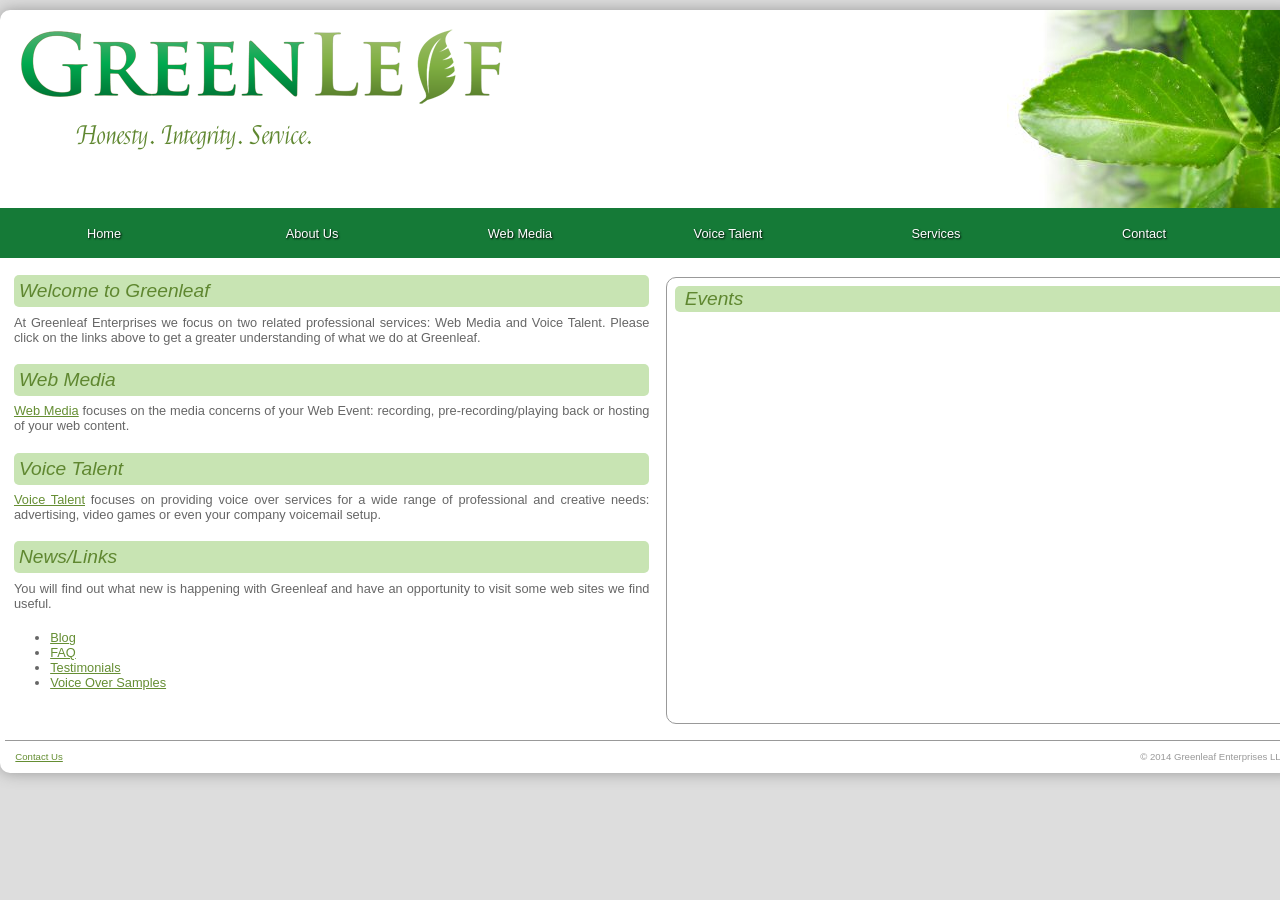
<file: index.html>
<?xml version="1.0" encoding="UTF-8"?>
<!DOCTYPE html PUBLIC "-//W3C//DTD XHTML 1.0 Strict//EN"
 "http://www.w3.org/TR/xhtml1/DTD/xhtml1-strict.dtd">

<html xmlns="http://www.w3.org/1999/xhtml">
<head>
<title>Green Leaf Honesty. Integrity. Service.</title> 
<meta name="description" content="Web Media and Voice Talent Services">
<meta name="keywords" content="Web Seminars, Web Events, Webinars, Event Recordings, Web Event Recording, Web Seminar Editing, Web Event Editing, Web Event Pre-Recording, Webinar Editing, Voice Over, Voice Recording, Voice Acting">
<meta name="author" content="James Nutt">
<meta charset="UTF-8">
</head>

<link rel="stylesheet" type="text/css" href="style.css" />
<link href='http://fonts.googleapis.com/css?family=Felipa' rel='stylesheet' type='text/css'>
</head>
<body>
<div class="container">

<div class="titleblock"><a href="index.html"><img src="img/logo.png" /></a><br /><p>Honesty. Integrity. Service.</p></div>

<div><ul class="navbar">
		 <li><a href="index.html" class="nav">Home</a></li>
		 <li><a href="about.html" class="nav">About Us</a></li>
		 <li><a href="web-media.html" class="nav">Web Media</a></li>
		 <li><a href="voice-talent.html" class="nav">Voice Talent</a></li>
		 <li><a href="services.html" class="nav">Services</a></li>
		 <li><a href="contact.html" class="nav">Contact</a></li>
</ul></div>

<div class="rightcontainer">

	<div class="rightbox">
		<h2>Events</h2>
			<iframe src="https://www.google.com/calendar/embed?src=tanj9d8hf0gd9f80cqn7lumlik%40group.calendar.google.com&ctz=America/Los_Angeles" style="border: 0" width="600" height="400" frameborder="0" scrolling="no"></iframe>
	</div>
  
</div>

<div class="content">

		 <h2>Welcome to Greenleaf</h2>
		 <p>At Greenleaf Enterprises we focus on two related professional services: Web Media and Voice Talent. Please click on the links above to get a greater understanding of what we do at Greenleaf.</p>

		 <h2>Web Media</h2>
		 <p><a href="web-media.html">Web Media</a> focuses on the media concerns of your Web Event: recording, pre-recording/playing back or hosting of your web content.</p>
		 
		 <h2>Voice Talent</h2>
		 <p><a href="voice-talent.html">Voice Talent</a> focuses on providing voice over services for a wide range of professional and creative needs: advertising, video games or even your company voicemail setup.</p>
		 
		 <h2>News/Links</h2>
		 <p>You will find out what new is happening with Greenleaf and have an opportunity to visit some web sites we find useful.</p>
		 <ul>
		 <li><a href="http://www.greenleafenterprisesllc.com/blog" title="Greenleaf Enterprises LLC">Blog</a></li>
  		 <li><a href="FAQ.html" title="FAQ">FAQ</a></li>
		 <li><a href="Testimonials.html" title="Testimonials">Testimonials</a></li>
  		 <li><a href="Voice Over Samples.html" title="Voice Over Samples">Voice Over Samples</a></li>
  		 <!--<li><a href="http://www.sxc.hu/" title="stock.xchng">stock.xchng</a></li>
  		 <li><a href="http://www.tomshardware.com/index.html" title="Tom's Hardware Guide">THG</a></li>
  		 <li><a href="http://www.howstuffworks.com/" title="How Stuff Works">How Stuff Works</a></li>-->
		 </ul>
</div>

<div class="footer">
    <div class="right"> 
      <p>&copy; 2014 Greenleaf Enterprises LLC<br />
  </div>
    <p><a href="contact.html">Contact Us</a></p>
</div>

</div>
</body>
</html>
</file>
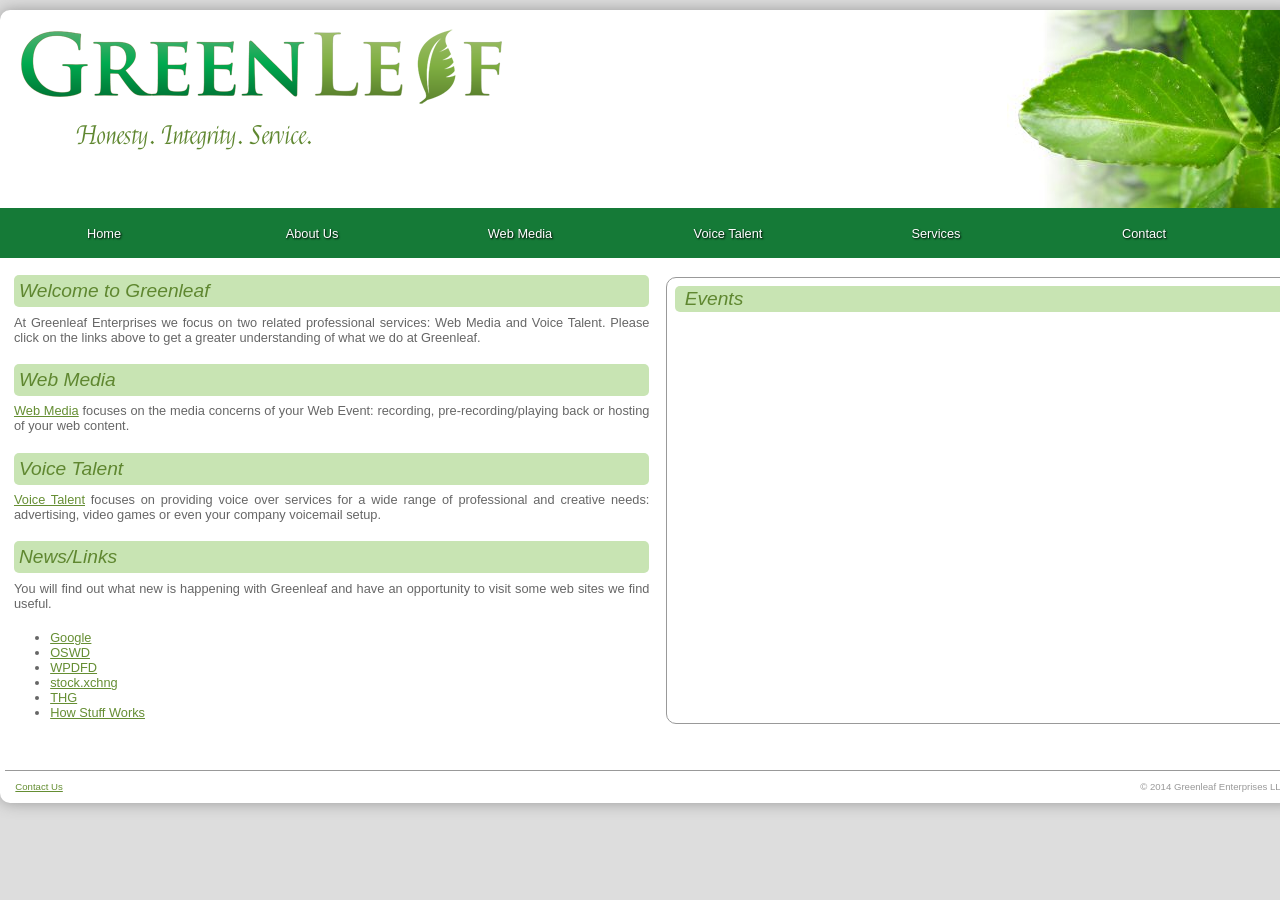
<file: Originals Files/index.html>
<?xml version="1.0" encoding="UTF-8"?>
<!DOCTYPE html PUBLIC "-//W3C//DTD XHTML 1.0 Strict//EN"
 "http://www.w3.org/TR/xhtml1/DTD/xhtml1-strict.dtd">

<html xmlns="http://www.w3.org/1999/xhtml">
<head>
<title>Green Leaf Honesty. Integrity. Service.</title>
<link rel="stylesheet" type="text/css" href="style.css" />
<link href='http://fonts.googleapis.com/css?family=Felipa' rel='stylesheet' type='text/css'>
</head>
<body>
<div class="container">

<div class="titleblock"><a href="index.html"><img src="img/logo.png" /></a><br /><p>Honesty. Integrity. Service.</p></div>

<div><ul class="navbar">
		 <li><a href="index.html" class="nav">Home</a></li>
		 <li><a href="about.html" class="nav">About Us</a></li>
		 <li><a href="web-media.html" class="nav">Web Media</a></li>
		 <li><a href="voice-talent.html" class="nav">Voice Talent</a></li>
		 <li><a href="services.html" class="nav">Services</a></li>
		 <li><a href="contact.html" class="nav">Contact</a></li>
</ul></div>

<div class="rightcontainer">

	<div class="rightbox">
		<h2>Events</h2>
			<iframe src="https://www.google.com/calendar/embed?src=tanj9d8hf0gd9f80cqn7lumlik%40group.calendar.google.com&ctz=America/Los_Angeles" style="border: 0" width="600" height="400" frameborder="0" scrolling="no"></iframe>
	</div>
  
</div>

<div class="content">

		 <h2>Welcome to Greenleaf</h2>
		 <p>At Greenleaf Enterprises we focus on two related professional services: Web Media and Voice Talent. Please click on the links above to get a greater understanding of what we do at Greenleaf.</p>

		 <h2>Web Media</h2>
		 <p><a href="web-media.html">Web Media</a> focuses on the media concerns of your Web Event: recording, pre-recording/playing back or hosting of your web content.</p>
		 
		 <h2>Voice Talent</h2>
		 <p><a href="voice-talent.html">Voice Talent</a> focuses on providing voice over services for a wide range of professional and creative needs: advertising, video games or even your company voicemail setup.</p>
		 
		 <h2>News/Links</h2>
		 <p>You will find out what new is happening with Greenleaf and have an opportunity to visit some web sites we find useful.</p>
		 <ul>
		 <li><a href="http://www.google.com/" title="Google">Google</a></li>
  		 <li><a href="http://www.oswd.org/" title="Open Source Web Design">OSWD</a></li>
  		 <li><a href="http://www.wpdfd.com/" title="Web Page Design for Designers">WPDFD</a></li>
  		 <li><a href="http://www.sxc.hu/" title="stock.xchng">stock.xchng</a></li>
  		 <li><a href="http://www.tomshardware.com/index.html" title="Tom's Hardware Guide">THG</a></li>
  		 <li><a href="http://www.howstuffworks.com/" title="How Stuff Works">How Stuff Works</a></li>
		 </ul>
</div>

<div class="footer">
    <div class="right"> 
      <p>&copy; 2014 Greenleaf Enterprises LLC<br />
  </div>
    <p><a href="contact.html">Contact Us</a></p>
</div>

</div>
</body>
</html>
</file>
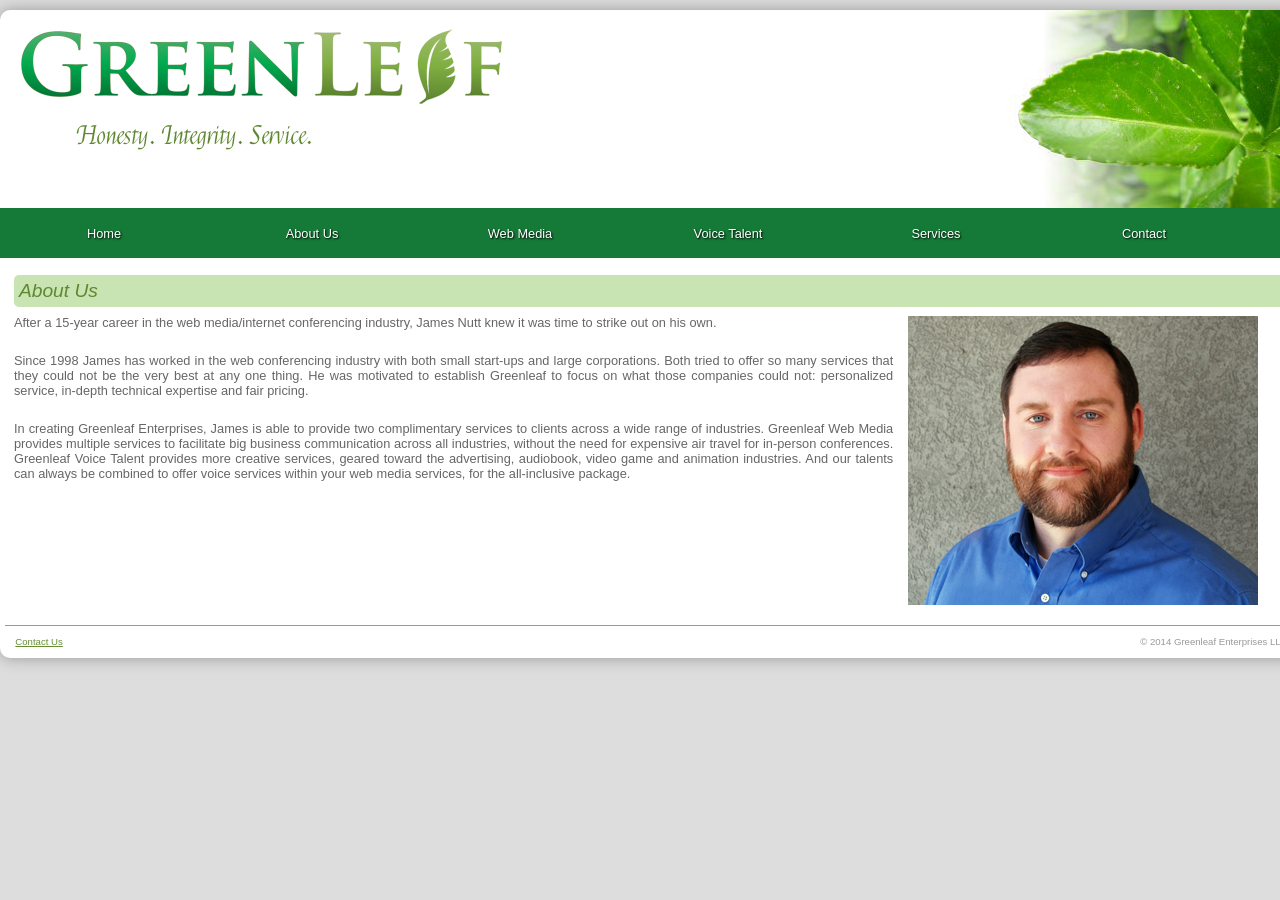
<file: about.html>
<?xml version="1.0" encoding="UTF-8"?>
<!DOCTYPE html PUBLIC "-//W3C//DTD XHTML 1.0 Strict//EN"
 "http://www.w3.org/TR/xhtml1/DTD/xhtml1-strict.dtd">

<html xmlns="http://www.w3.org/1999/xhtml">
<head>
<title>Green Leaf Honesty. Integrity. Service.</title>
<link rel="stylesheet" type="text/css" href="style.css" />
<link href='http://fonts.googleapis.com/css?family=Felipa' rel='stylesheet' type='text/css'>
</head>
<body>
<div class="container">

<div class="titleblock"><a href="index.html"><img src="img/logo.png" /></a><br /><p>Honesty. Integrity. Service.</p></div>

<div><ul class="navbar">
		 <li><a href="index.html" class="nav">Home</a></li>
		 <li><a href="about.html" class="nav">About Us</a></li>
		 <li><a href="web-media.html" class="nav">Web Media</a></li>
		 <li><a href="voice-talent.html" class="nav">Voice Talent</a></li>
		 <li><a href="services.html" class="nav">Services</a></li>
		 <li><a href="contact.html" class="nav">Contact</a></li>
</ul></div>

<!--<div class="rightcontainer">

	<div class="rightbox">
		<h2>News</h2>
			<p>Lorem ipsum dolor sit amet, consectetuer adipiscing elit. </p>
	</div>

  <div class="rightbox linkbox"><h2>Links</h2>
  		 <a href="http://www.google.com/" title="Google">Google</a>
  		 <a href="http://www.oswd.org/" title="Open Source Web Design">OSWD</a>
  		 <a href="http://www.wpdfd.com/" title="Web Page Design for Designers">WPDFD</a>
  		 <a href="http://www.sxc.hu/" title="stock.xchng">stock.xchng</a>
  		 <a href="http://www.tomshardware.com/index.html" title="Tom's Hardware Guide">THG</a>
  		 <a href="http://www.howstuffworks.com/" title="How Stuff Works">How Stuff Works</a>
  </div>
  
</div>-->

<div class="content-inner">

		 <h2>About Us</h2>
		 <img src="img/james.png" style="float:right; padding: 5px;margin: 0 30px 15px 10px;"/>
		 <p>After a 15-year career in the web media/internet conferencing industry, James Nutt knew it was time to strike out on his own.</p>
		 <p>Since 1998 James has worked in the web conferencing industry with both small start-ups and large corporations. Both tried to offer so many services that they could not be the very best at any one thing. He was motivated to establish Greenleaf to focus on what those companies could not: personalized service, in-depth technical expertise and fair pricing.</p>
		 <p>In creating Greenleaf Enterprises, James is able to provide two complimentary services to clients across a wide range of industries. Greenleaf Web Media provides multiple services to facilitate big business communication across all industries, without the need for expensive air travel for in-person conferences. Greenleaf Voice Talent provides more creative services, geared toward the advertising, audiobook, video game and animation industries. And our talents can always be combined to offer voice services within your web media services, for the all-inclusive package. </p>
		 
</div>

<div class="footer">
    <div class="right"> 
      <p>&copy; 2014 Greenleaf Enterprises LLC<br />
  </div>
    <p><a href="contact.html">Contact Us</a></p>
</div>

</div>
</body>
</html>
</file>
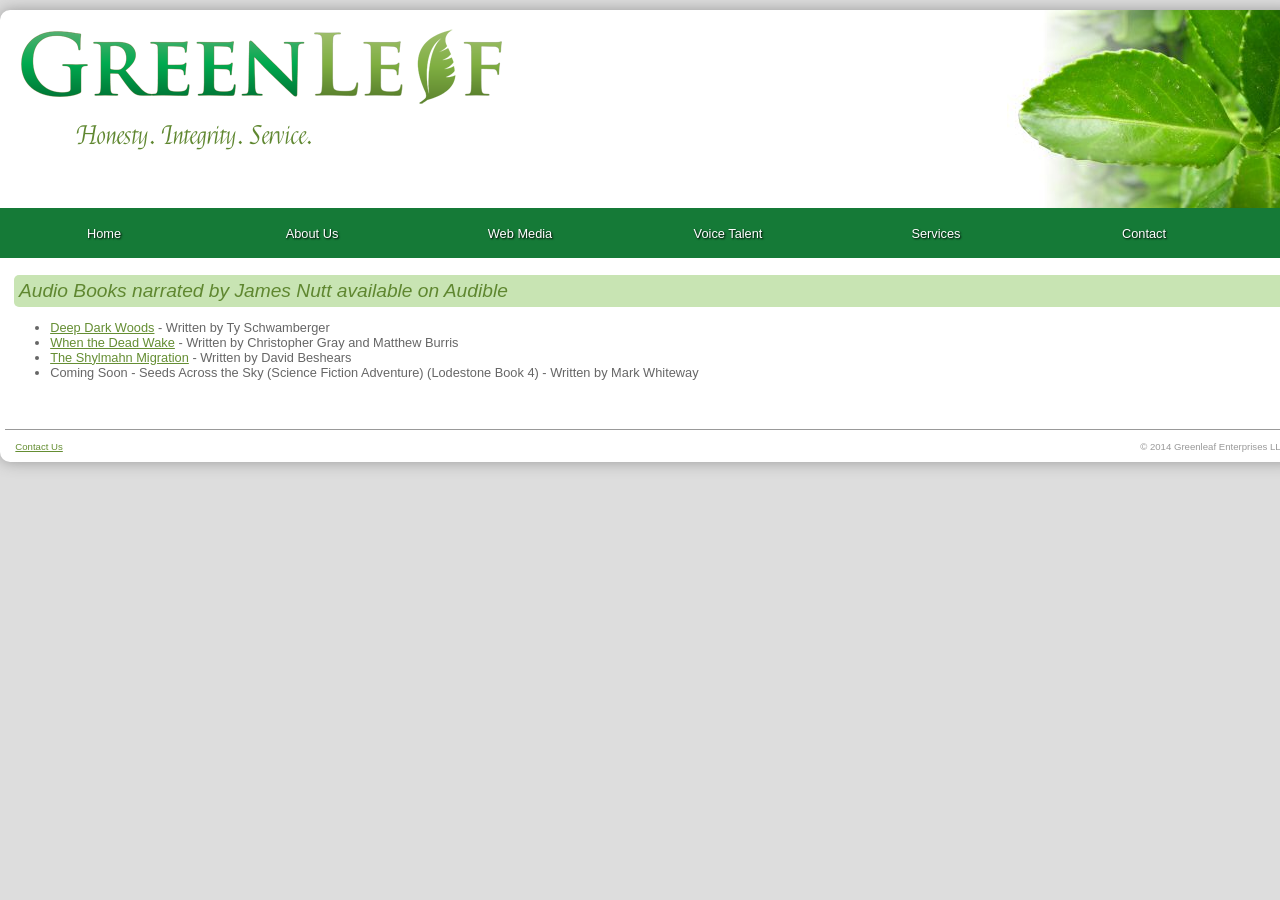
<file: Audio Books.html>
<?xml version="1.0" encoding="UTF-8"?>
<!DOCTYPE html PUBLIC "-//W3C//DTD XHTML 1.0 Strict//EN"
 "http://www.w3.org/TR/xhtml1/DTD/xhtml1-strict.dtd">

<html xmlns="http://www.w3.org/1999/xhtml">
<head>
<title>Green Leaf Honesty. Integrity. Service.</title>
<link rel="stylesheet" type="text/css" href="style.css" />
<link href='http://fonts.googleapis.com/css?family=Felipa' rel='stylesheet' type='text/css'>
</head>
<body>
<div class="container">

<div class="titleblock"><a href="index.html"><img src="img/logo.png" /></a><br /><p>Honesty. Integrity. Service.</p></div>

<div><ul class="navbar">
		 <li><a href="index.html" class="nav">Home</a></li>
		 <li><a href="about.html" class="nav">About Us</a></li>
		 <li><a href="web-media.html" class="nav">Web Media</a></li>
		 <li><a href="voice-talent.html" class="nav">Voice Talent</a></li>
		 <li><a href="services.html" class="nav">Services</a></li>
		 <li><a href="contact.html" class="nav">Contact</a></li>
</ul></div>


<div class="content-inner">

		 <h2>Audio Books narrated by James Nutt available on Audible</h2>
		 
		 <ul>
		 <li><b></b> <a href="http://www.audible.com/pd/Fiction/Deep-Dark-Woods-Audiobook/B00NMQX0L0/ref=a_search_c4_1_1_srTtl?qid=1414802224&sr=1-1"> Deep Dark Woods</a> - Written by Ty Schwamberger  <!-- copy and paste. Modify height and width if desired. --> 
		 <li><b></b> <a href="http://www.audible.com/pd/Sci-Fi-Fantasy/When-the-Dead-Wake-Audiobook/B00P03VJFC/ref=a_search_c4_1_1_srTtl?qid=1414805792&sr=1-1"> When the Dead Wake</a> - Written by Christopher Gray and Matthew Burris  <!-- copy and paste. Modify height and width if desired. -->  
		 <li><b></b> <a href="http://www.audible.com/search/ref=a_hp_tseft?advsearchKeywords=the+shylmahn+migration&filterby=field-keywords&x=0&y=0"> The Shylmahn Migration</a> - Written by David Beshears  <!-- copy and paste. Modify height and width if desired. -->
		 <li><b></b> Coming Soon - Seeds Across the Sky (Science Fiction Adventure) (Lodestone Book 4) - Written by Mark Whiteway  <!-- copy and paste. Modify height and width if desired. -->
		 
		</li>
		 
		 <!--<li><b></b>  </li><br/>
		 <li><b></b>  </li>
		 <li><b></b>  </li><br/>
		 <li><b></b>  </li>
		 <li><b></b>  </li><br/>
		 // -->
		 
		 
</div>

<div class="footer">
    <div class="right"> 
      <p>&copy; 2014 Greenleaf Enterprises LLC<br />
  </div>
    <p><a href="contact.html">Contact Us</a></p>
</div>

</div>
</body>
</html>
</file>
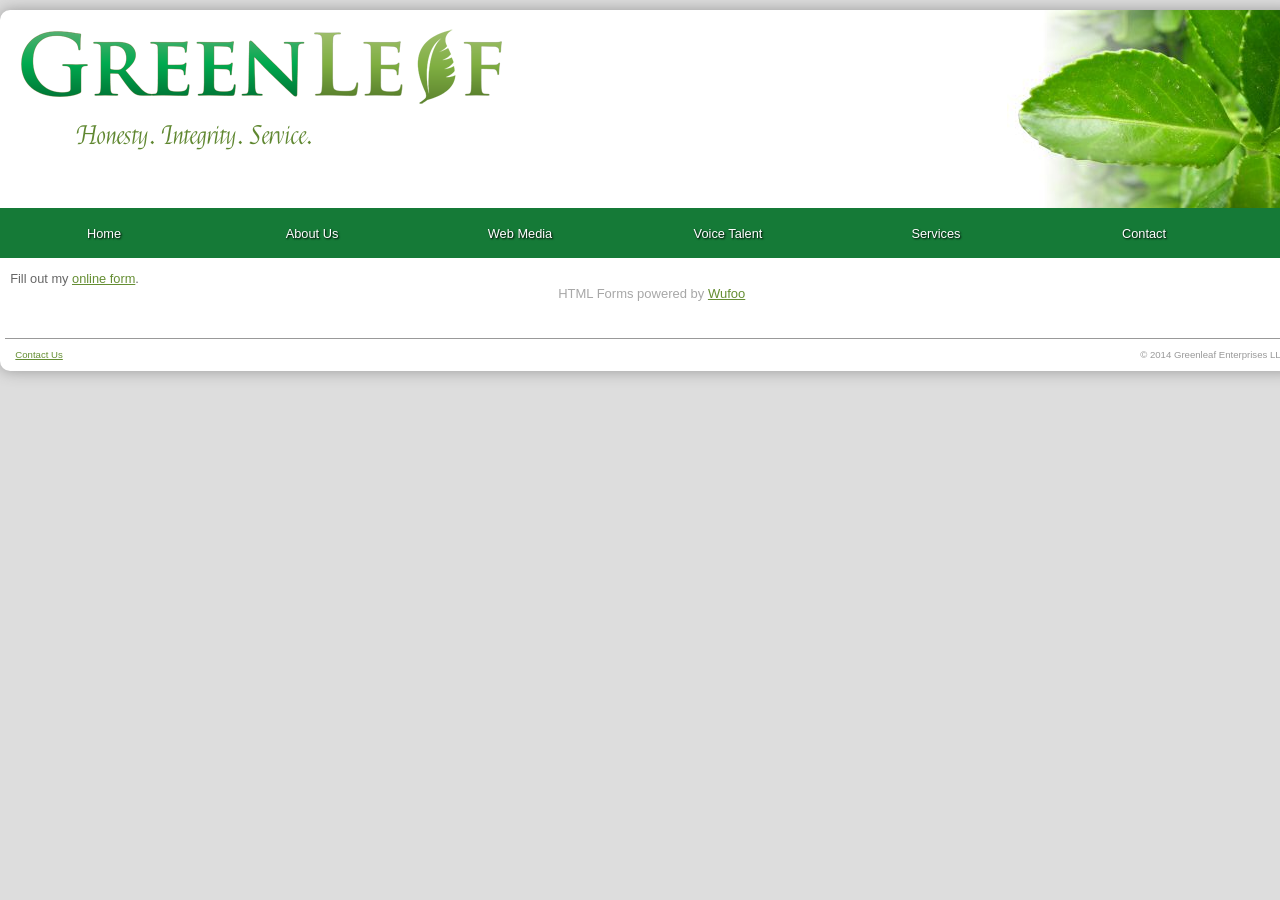
<file: contact.html>
<?xml version="1.0" encoding="UTF-8"?>
<!DOCTYPE html PUBLIC "-//W3C//DTD XHTML 1.0 Strict//EN"
 "http://www.w3.org/TR/xhtml1/DTD/xhtml1-strict.dtd">

<html xmlns="http://www.w3.org/1999/xhtml">
<head>
<title>Green Leaf Honesty. Integrity. Service.</title>
<link rel="stylesheet" type="text/css" href="style.css" />
<link href='http://fonts.googleapis.com/css?family=Felipa' rel='stylesheet' type='text/css'>
</head>
<body>
<div class="container">

<div class="titleblock"><a href="index.html"><img src="img/logo.png" /></a><br /><p>Honesty. Integrity. Service.</p></div>

<div><ul class="navbar">
		 <li><a href="index.html" class="nav">Home</a></li>
		 <li><a href="about.html" class="nav">About Us</a></li>
		 <li><a href="web-media.html" class="nav">Web Media</a></li>
		 <li><a href="voice-talent.html" class="nav">Voice Talent</a></li>
		 <li><a href="services.html" class="nav">Services</a></li>
		 <li><a href="contact.html" class="nav">Contact</a></li>
</ul></div>

		<div class="content-inner">
			<div id="wufoo-z1odpu30026g10t">
			Fill out my <a href="https://greenleafenterprisesllc.wufoo.com/forms/z1odpu30026g10t">online form</a>.
			</div>
			<div id="wuf-adv" style="font-family:inherit;font-size: small;color:#a7a7a7;text-align:center;display:block;">HTML Forms powered by <a href="http://www.wufoo.com" >Wufoo</a></div>
			<script type="text/javascript">var z1odpu30026g10t;(function(d, t) {
			var s = d.createElement(t), options = {
			'userName':'greenleafenterprisesllc', 
			'formHash':'z1odpu30026g10t', 
			'autoResize':true,
			'height':'837',
			'async':true,
			'host':'wufoo.com',
			'header':'show', 
			'ssl':true};
			s.src = ('https:' == d.location.protocol ? 'https://' : 'http://') + 'wufoo.com/scripts/embed/form.js';
			s.onload = s.onreadystatechange = function() {
			var rs = this.readyState; if (rs) if (rs != 'complete') if (rs != 'loaded') return;
			try { z1odpu30026g10t = new WufooForm();z1odpu30026g10t.initialize(options);z1odpu30026g10t.display(); } catch (e) {}};
			var scr = d.getElementsByTagName(t)[0], par = scr.parentNode; par.insertBefore(s, scr);
			})(document, 'script');</script>
		</div>
<div class="footer">
    <div class="right"> 
      <p>&copy; 2014 Greenleaf Enterprises LLC<br />
  </div>
    <p><a href="contact.html">Contact Us</a></p>
</div>

</div>
</body>
</html>
</file>
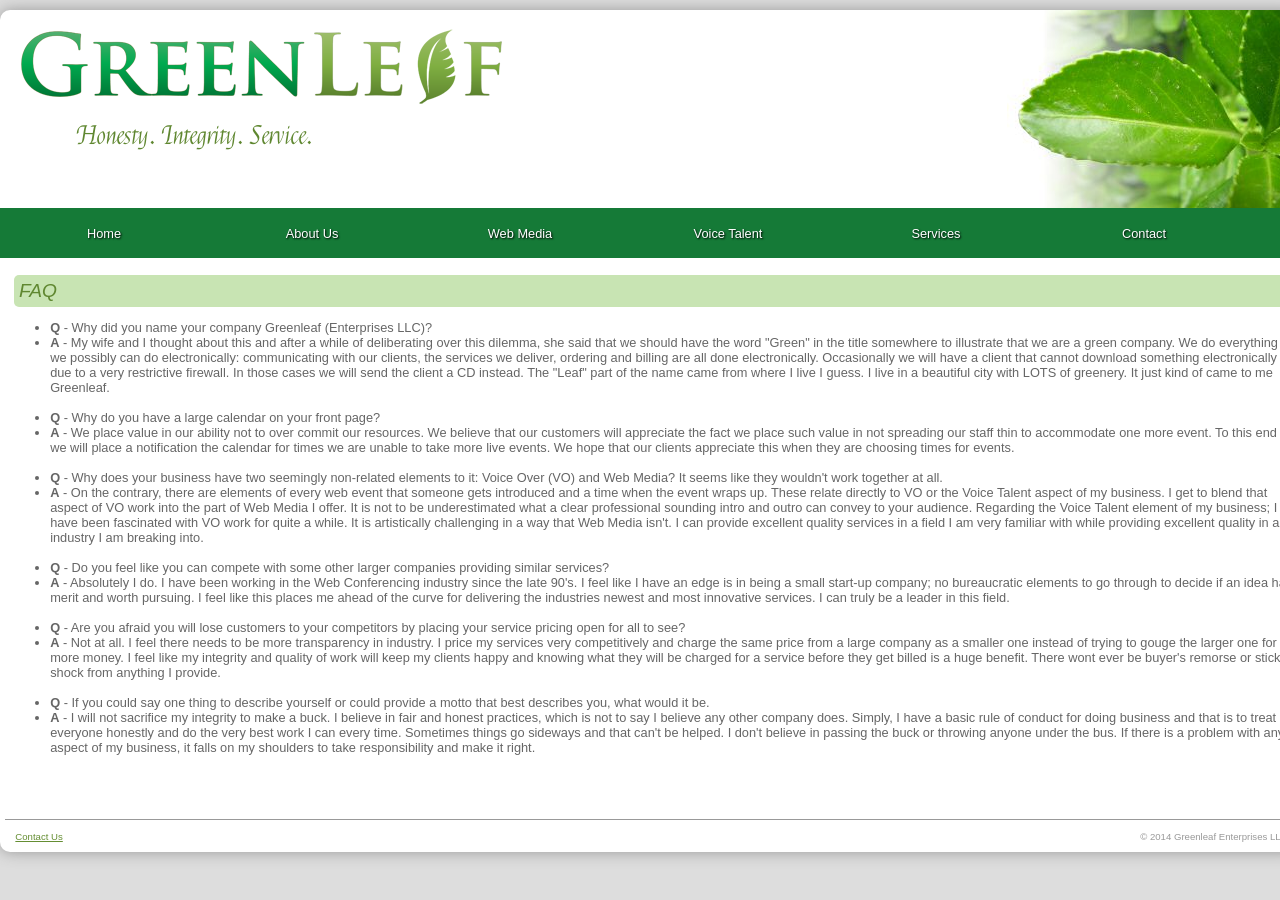
<file: FAQ.html>
<?xml version="1.0" encoding="UTF-8"?>
<!DOCTYPE html PUBLIC "-//W3C//DTD XHTML 1.0 Strict//EN"
 "http://www.w3.org/TR/xhtml1/DTD/xhtml1-strict.dtd">

<html xmlns="http://www.w3.org/1999/xhtml">
<head>
<title>Green Leaf Honesty. Integrity. Service.</title>
<link rel="stylesheet" type="text/css" href="style.css" />
<link href='http://fonts.googleapis.com/css?family=Felipa' rel='stylesheet' type='text/css'>
</head>
<body>
<div class="container">

<div class="titleblock"><a href="index.html"><img src="img/logo.png" /></a><br /><p>Honesty. Integrity. Service.</p></div>

<div><ul class="navbar">
		 <li><a href="index.html" class="nav">Home</a></li>
		 <li><a href="about.html" class="nav">About Us</a></li>
		 <li><a href="web-media.html" class="nav">Web Media</a></li>
		 <li><a href="voice-talent.html" class="nav">Voice Talent</a></li>
		 <li><a href="services.html" class="nav">Services</a></li>
		 <li><a href="contact.html" class="nav">Contact</a></li>
</ul></div>


<div class="content-inner">

		 <h2>FAQ</h2>
		 
		 <ul>
		 <li><b>Q</b> - Why did you name your company Greenleaf (Enterprises LLC)?</li>
		 <li><b>A</b> - My wife and I thought about this and after a while of deliberating over this dilemma, she said that we should have the word "Green" in the title somewhere to illustrate that we are a green company. We do everything we possibly can do electronically: communicating with our clients, the services we deliver, ordering and billing are all done electronically. Occasionally we will have a client that cannot download something electronically due to a very restrictive firewall. In those cases we will send the client a CD instead. The "Leaf" part of the name came from where I live I guess. I live in a beautiful city with LOTS of greenery. It just kind of came to me Greenleaf.</li><br/>
		 <li><b>Q</b> - Why do you have a large calendar on your front page?</li>
		 <li><b>A</b> - We place value in our ability not to over commit our resources. We believe that our customers will appreciate the fact we place such value in not spreading our staff thin to accommodate one more event. To this end we will place a notification the calendar for times we are unable to take more live events. We hope that our clients appreciate this when they are choosing times for events.</li><br/>
		 <li><b>Q</b> - Why does your business have two seemingly non-related elements to it: Voice Over (VO) and Web Media? It seems like they wouldn't work together at all.</li>
		 <li><b>A</b> - On the contrary, there are elements of every web event that someone gets introduced and a time when the event wraps up. These relate directly to VO or the Voice Talent aspect of my business. I get to blend that aspect of VO work into the part of Web Media I offer. It is not to be underestimated what a clear professional sounding intro and outro can convey to your audience.
		 Regarding the Voice Talent element of my business; I have been fascinated with VO work for quite a while. It is artistically challenging in a way that Web Media isn't. I can provide excellent quality services in a field I am very familiar with while providing excellent quality in an industry I am breaking into.</li><br/>
		 <li><b>Q</b> - Do you feel like you can compete with some other larger companies providing similar services?</li>
		 <li><b>A</b> - Absolutely I do. I have been working in the Web Conferencing industry since the late 90's. I feel like I have an edge is in being a small start-up company; no bureaucratic elements to go through to decide if an idea has merit and worth pursuing. I feel like this places me ahead of the curve for delivering the industries newest and most innovative services. I can truly be a leader in this field.</li><br/>
		 <li><b>Q</b> - Are you afraid you will lose customers to your competitors by placing your service pricing open for all to see?</li>
		 <li><b>A</b> - Not at all. I feel there needs to be more transparency in industry. I price my services very competitively and charge the same price from a large company as a smaller one instead of trying to gouge the larger one for more money. I feel like my integrity and quality of work will keep my clients happy and knowing what they will be charged for a service before they get billed is a huge benefit. There wont ever be buyer's remorse or sticker shock from anything I provide.</li><br/>
		 <li><b>Q</b> - If you could say one thing to describe yourself or could provide a motto that best describes you, what would it be.</li>
		 <li><b>A</b> - I will not sacrifice my integrity to make a buck. I believe in fair and honest practices, which is not to say I believe any other company does. Simply, I have a basic rule of conduct for doing business and that is to treat everyone honestly and do the very best work I can every time. Sometimes things go sideways and that can't be helped. I don't believe in passing the buck or throwing anyone under the bus. If there is a problem with any aspect of my business, it falls on my shoulders to take responsibility and make it right.</li><br/>
		 
		 
</div>

<div class="footer">
    <div class="right"> 
      <p>&copy; 2014 Greenleaf Enterprises LLC<br />
  </div>
    <p><a href="contact.html">Contact Us</a></p>
</div>

</div>
</body>
</html>
</file>
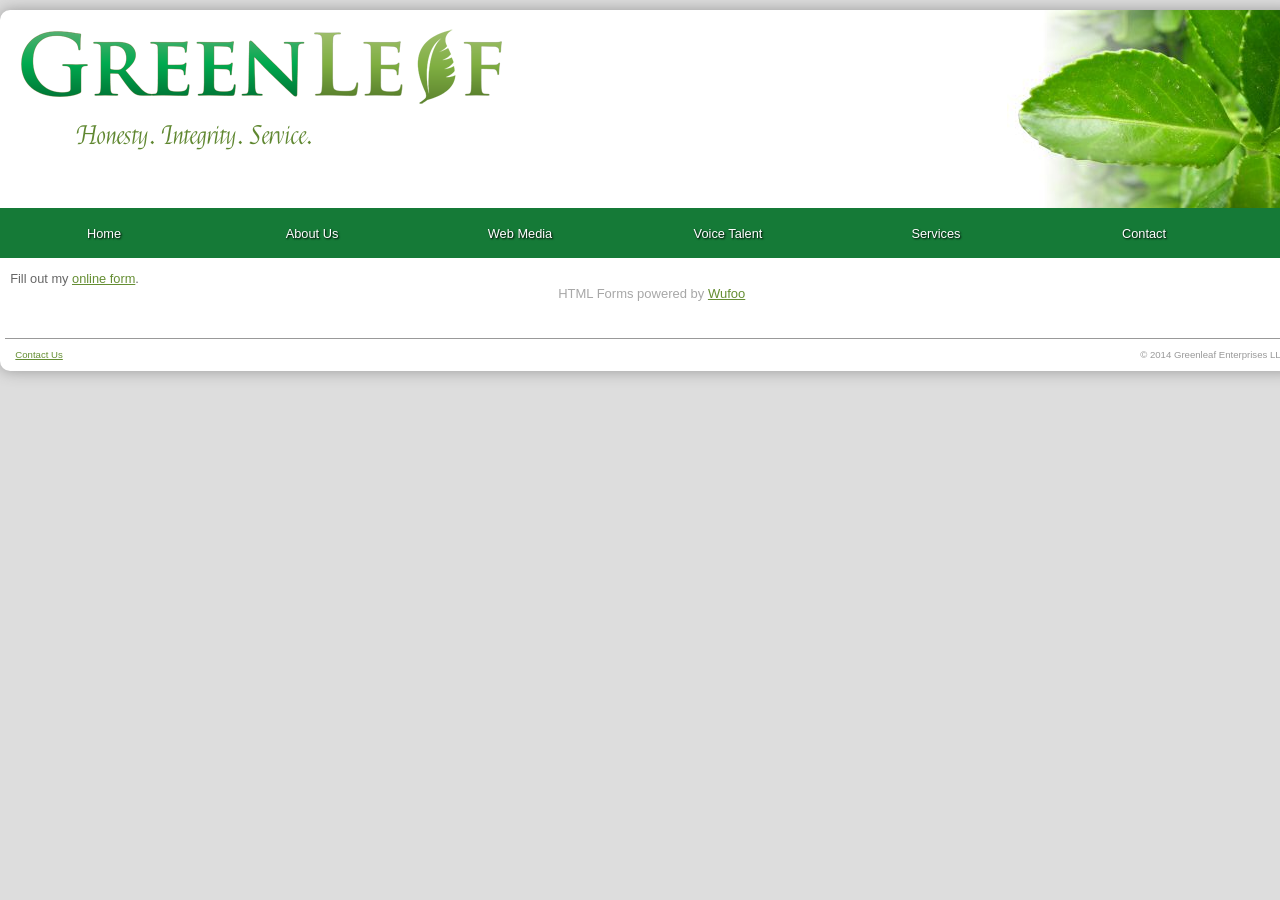
<file: order.html>
<?xml version="1.0" encoding="UTF-8"?>
<!DOCTYPE html PUBLIC "-//W3C//DTD XHTML 1.0 Strict//EN"
 "http://www.w3.org/TR/xhtml1/DTD/xhtml1-strict.dtd">

<html xmlns="http://www.w3.org/1999/xhtml">
<head>
<title>Green Leaf Honesty. Integrity. Service.</title>
<link rel="stylesheet" type="text/css" href="style.css" />
<link href='http://fonts.googleapis.com/css?family=Felipa' rel='stylesheet' type='text/css'>
</head>
<body>
<div class="container">

<div class="titleblock"><a href="index.html"><img src="img/logo.png" /></a><br /><p>Honesty. Integrity. Service.</p></div>

<div><ul class="navbar">
		 <li><a href="index.html" class="nav">Home</a></li>
		 <li><a href="about.html" class="nav">About Us</a></li>
		 <li><a href="web-media.html" class="nav">Web Media</a></li>
		 <li><a href="voice-talent.html" class="nav">Voice Talent</a></li>
		 <li><a href="services.html" class="nav">Services</a></li>
		 <li><a href="contact.html" class="nav">Contact</a></li>
</ul></div>

<div class="content-inner">
<div id="wufoo-m1smxdig088qnwl">
Fill out my <a href="https://greenleafenterprisesllc.wufoo.com/forms/m1smxdig088qnwl">online form</a>.
</div>
<div id="wuf-adv" style="font-family:inherit;font-size: small;color:#a7a7a7;text-align:center;display:block;">HTML Forms powered by <a href="http://www.wufoo.com" >Wufoo</a></div>
<script type="text/javascript">var m1smxdig088qnwl;(function(d, t) {
var s = d.createElement(t), options = {
'userName':'greenleafenterprisesllc', 
'formHash':'m1smxdig088qnwl', 
'autoResize':true,
'height':'1028',
'async':true,
'host':'wufoo.com',
'header':'show', 
'ssl':true};
s.src = ('https:' == d.location.protocol ? 'https://' : 'http://') + 'wufoo.com/scripts/embed/form.js';
s.onload = s.onreadystatechange = function() {
var rs = this.readyState; if (rs) if (rs != 'complete') if (rs != 'loaded') return;
try { m1smxdig088qnwl = new WufooForm();m1smxdig088qnwl.initialize(options);m1smxdig088qnwl.display(); } catch (e) {}};
var scr = d.getElementsByTagName(t)[0], par = scr.parentNode; par.insertBefore(s, scr);
})(document, 'script');</script>		 
</div>

<div class="footer">
    <div class="right"> 
      <p>&copy; 2014 Greenleaf Enterprises LLC<br />
  </div>
    <p><a href="contact.html">Contact Us</a></p>
</div>

</div>
</body>
</html>
</file>
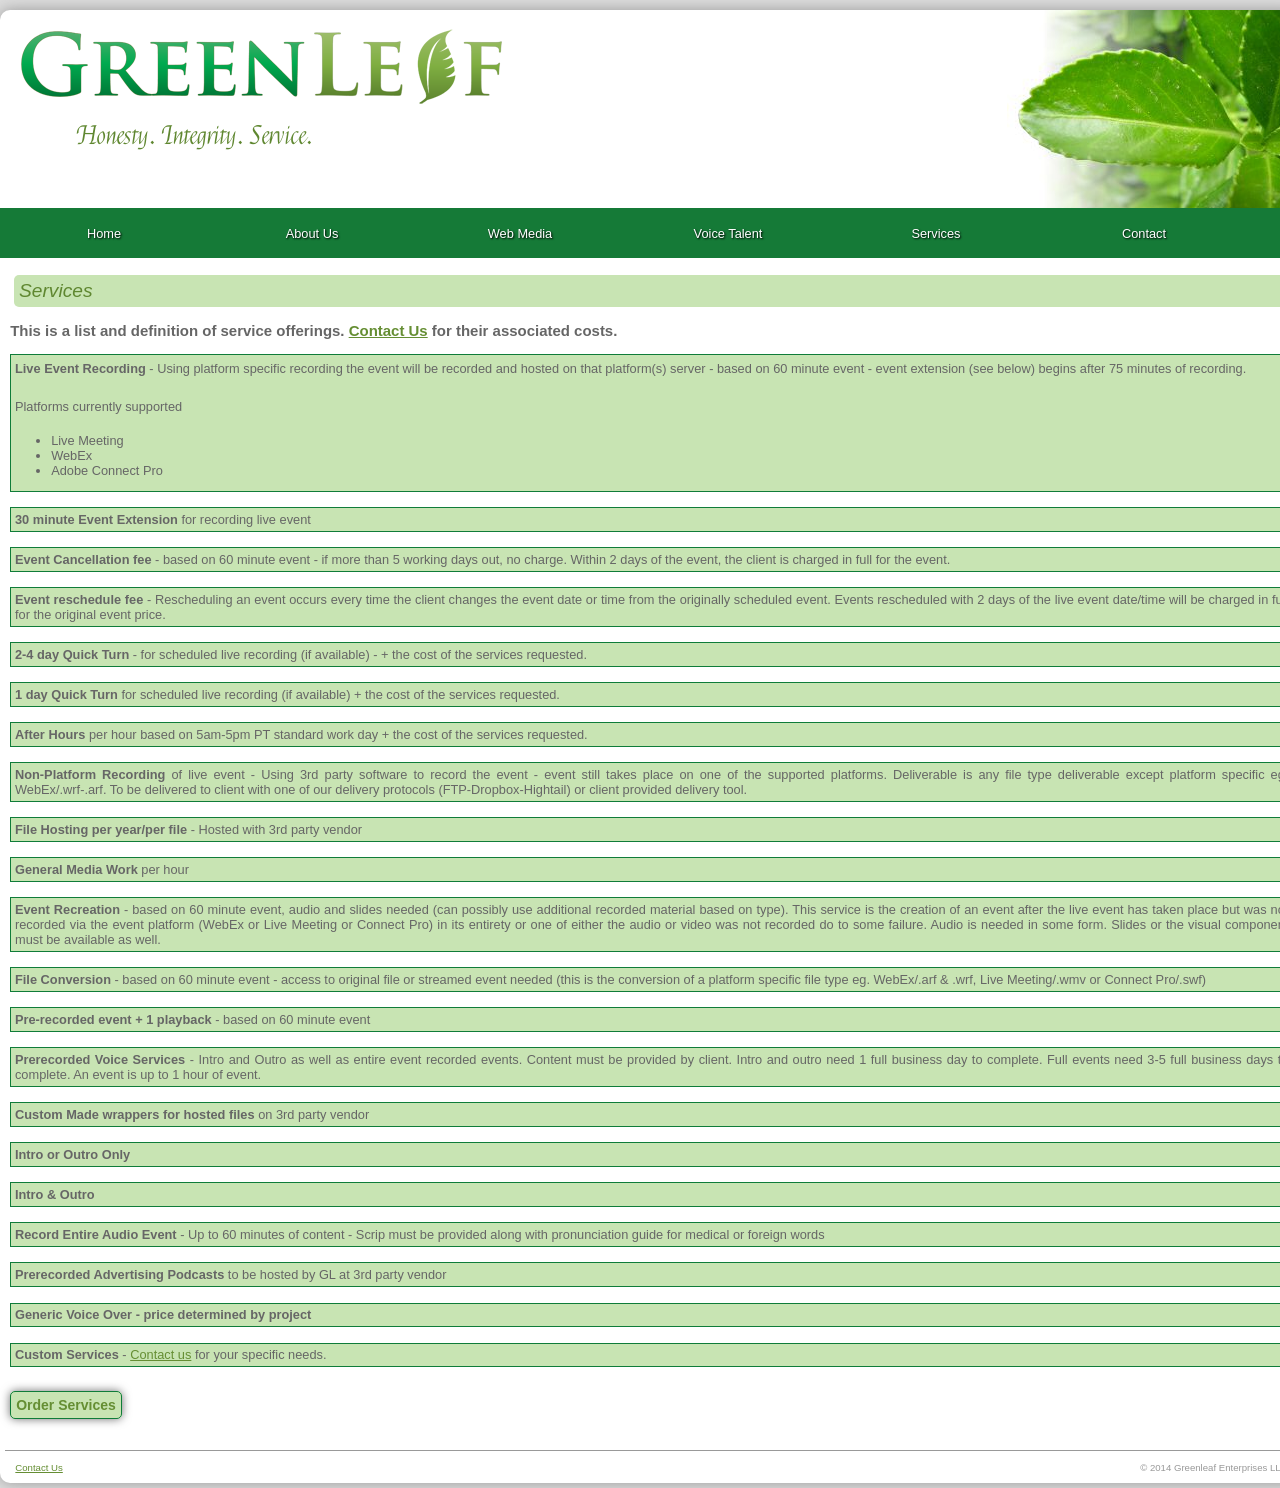
<file: services.html>
<?xml version="1.0" encoding="UTF-8"?>
<!DOCTYPE html PUBLIC "-//W3C//DTD XHTML 1.0 Strict//EN"
 "http://www.w3.org/TR/xhtml1/DTD/xhtml1-strict.dtd">

<html xmlns="http://www.w3.org/1999/xhtml">
<head>
<title>Green Leaf Honesty. Integrity. Service.</title>
<link rel="stylesheet" type="text/css" href="style.css" />
<link href='http://fonts.googleapis.com/css?family=Felipa' rel='stylesheet' type='text/css'>
</head>
<body>
<div class="container">

<div class="titleblock"><a href="index.html"><img src="img/logo.png" /></a><br /><p>Honesty. Integrity. Service.</p></div>

<div><ul class="navbar">
		 <li><a href="index.html" class="nav">Home</a></li>
		 <li><a href="about.html" class="nav">About Us</a></li>
		 <li><a href="web-media.html" class="nav">Web Media</a></li>
		 <li><a href="voice-talent.html" class="nav">Voice Talent</a></li>
		 <li><a href="services.html" class="nav">Services</a></li>
		 <li><a href="contact.html" class="nav">Contact</a></li>
</ul></div>

<div class="content-inner">

		 <h2>Services</h2>
		 <h3>This is a list and definition of service offerings. <a href="contact.html">Contact Us</a> for their associated costs.</h3>
		 <div class="alt" style="margin-bottom: 15px;">
		 <p><strong>Live Event Recording</strong> - Using platform specific recording the event will be recorded and hosted on that platform(s) server - based on 60 minute event - event extension (see below) begins after 75 minutes of recording.</p>
		 <p>Platforms currently supported</p>
		 <ul>
		 <li>Live Meeting</li>
		 <li>WebEx</li>
		 <li>Adobe Connect Pro</li>
		 </ul>
		 </div>
		 <p class="alt"><strong>30 minute Event Extension</strong> for recording live event</p>
		 <p class="alt"><strong>Event Cancellation fee</strong> - based on 60 minute event - if more than 5 working days out, no charge. Within 2 days of the event, the client is charged in full for the event.</p>
		 <p class="alt"><strong>Event reschedule fee</strong> - Rescheduling an event occurs every time the client changes the event date or time from the originally scheduled event. Events rescheduled with 2 days of the live event date/time will be charged in full for the original event price.</p>
		<p class="alt"><strong>2-4 day Quick Turn</strong> - for scheduled live recording (if available) - + the cost of the services requested.</p>
		<p class="alt"><strong>1 day Quick Turn</strong> for scheduled live recording (if available) + the cost of the services requested.</p>
		<p class="alt"><strong>After Hours</strong> per hour based on 5am-5pm PT standard work day + the cost of the services requested.</p>
		<p class="alt"><strong>Non-Platform Recording</strong> of live event - Using 3rd party software to record the event - event still takes place on one of the supported platforms. Deliverable is any file type deliverable except platform specific eg, WebEx/.wrf-.arf. To be delivered to client with one of our delivery protocols (FTP-Dropbox-Hightail) or client provided delivery tool.</p>
		<p class="alt"><strong>File Hosting per year/per file</strong> - Hosted with 3rd party vendor</p>
		<p class="alt"><strong>General Media Work</strong> per hour </p>
		<p class="alt"><strong>Event Recreation</strong> - based on 60 minute event, audio and slides needed (can possibly use additional recorded material based on type). This service is the creation of an event after the live event has taken place but was not recorded via the event platform (WebEx or Live Meeting or Connect Pro) in its entirety or one of either the audio or video was not recorded do to some failure. Audio is needed in some form. Slides or the visual component must be available as well.</p>
		<p class="alt"><strong>File Conversion</strong> - based on 60 minute event - access to original file or streamed event needed (this is the conversion of a platform specific file type eg. WebEx/.arf & .wrf, Live Meeting/.wmv or Connect Pro/.swf)</p>
		<p class="alt"><strong>Pre-recorded event + 1 playback</strong> - based on 60 minute event</p>
		<p class="alt"><strong>Prerecorded Voice Services</strong> - Intro and Outro as well as entire event recorded events. Content must be provided by client. Intro and outro need 1 full business day to complete. Full events need 3-5 full business days to complete. An event is up to 1 hour of event. </p>
		<p class="alt"><strong>Custom Made wrappers for hosted files</strong> on 3rd party vendor</p>
		<!--<p class="alt"><strong>Advertising - ?</strong></p>-->
		<p class="alt"><strong>Intro or Outro Only</strong></p>
		<p class="alt"><strong>Intro & Outro</strong></p>
		<p class="alt"><strong>Record Entire Audio Event</strong> - Up to 60 minutes of content - Scrip must be provided along with pronunciation guide for medical or foreign words</p>
		<p class="alt"><strong>Prerecorded Advertising Podcasts</strong> to be hosted by GL at 3rd party vendor</p>
		<p class="alt"><strong>Generic Voice Over - price determined by project </strong></p>
		<p class="alt"><strong>Custom Services</strong> - <a href="contact.html">Contact us</a> for your specific needs. </p>
		 <div class="order-button"><a href="order.html">Order Services</a></div>
</div>

<div class="footer">
    <div class="right"> 
      <p>&copy; 2014 Greenleaf Enterprises LLC<br />
  </div>
    <p><a href="contact.html">Contact Us</a></p>
</div>

</div>
</body>
</html>
</file>
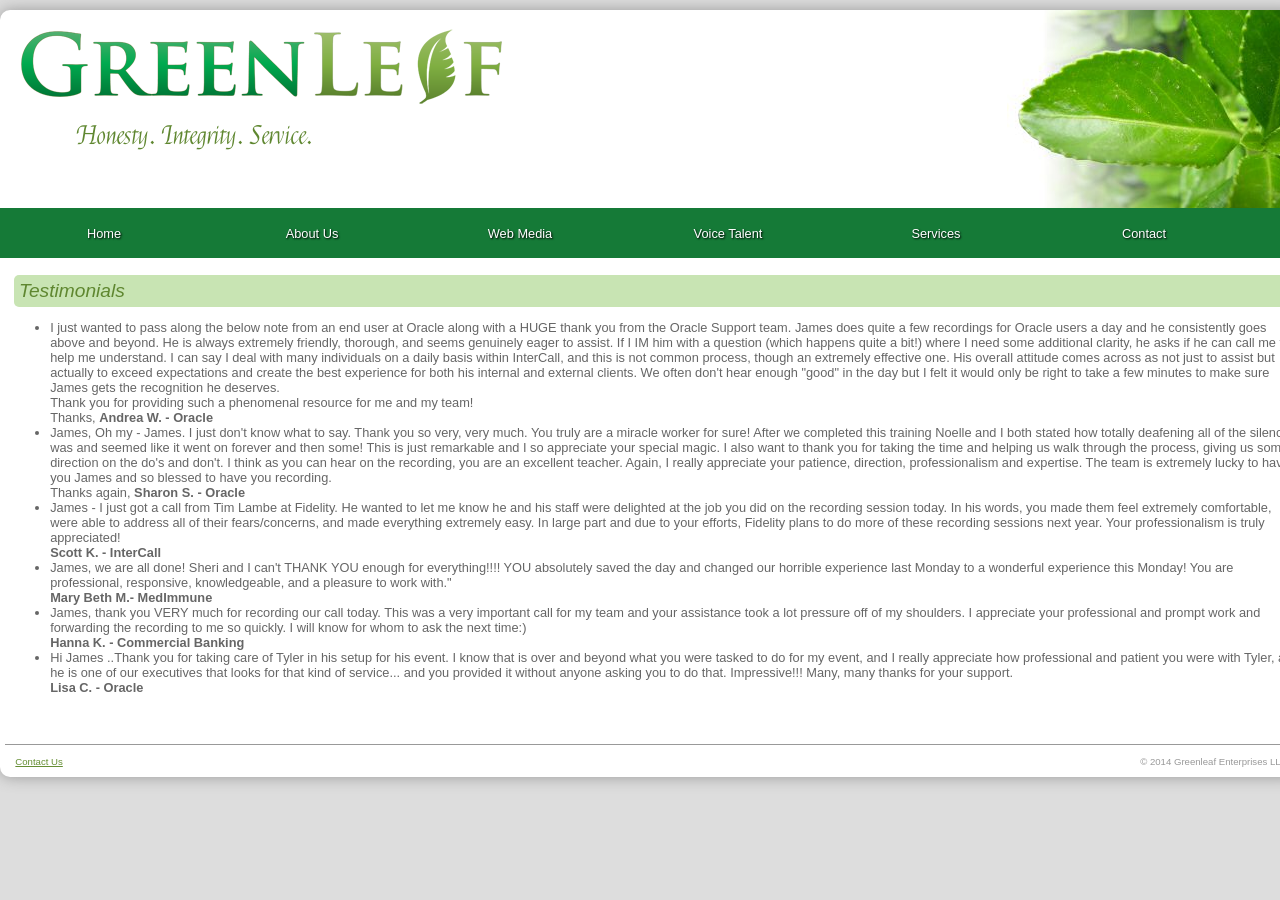
<file: Testimonials.html>
<?xml version="1.0" encoding="UTF-8"?>
<!DOCTYPE html PUBLIC "-//W3C//DTD XHTML 1.0 Strict//EN"
 "http://www.w3.org/TR/xhtml1/DTD/xhtml1-strict.dtd">

<html xmlns="http://www.w3.org/1999/xhtml">
<head>
<title>Green Leaf Honesty. Integrity. Service.</title>
<link rel="stylesheet" type="text/css" href="style.css" />
<link href='http://fonts.googleapis.com/css?family=Felipa' rel='stylesheet' type='text/css'>
</head>
<body>
<div class="container">

<div class="titleblock"><a href="index.html"><img src="img/logo.png" /></a><br /><p>Honesty. Integrity. Service.</p></div>

<div><ul class="navbar">
		 <li><a href="index.html" class="nav">Home</a></li>
		 <li><a href="about.html" class="nav">About Us</a></li>
		 <li><a href="web-media.html" class="nav">Web Media</a></li>
		 <li><a href="voice-talent.html" class="nav">Voice Talent</a></li>
		 <li><a href="services.html" class="nav">Services</a></li>
		 <li><a href="contact.html" class="nav">Contact</a></li>
</ul></div>


<div class="content-inner">

		 <h2>Testimonials</h2>
		 
		 <ul>
		 <li><b></b> I just wanted to pass along the below note from an end user at Oracle along with a HUGE thank you from the Oracle Support team. 
		 James does quite a few recordings for Oracle users a day and he consistently goes above and beyond. He is always extremely friendly, thorough, 
		 and seems genuinely eager to assist.  If I IM him with a question (which happens quite a bit!) where I need some additional clarity, he asks 
		 if he can call me to help me understand.  I can say I deal with many individuals on a daily basis within InterCall, and this is not common process, 
		 though an extremely effective one.  His overall attitude comes across as not just to assist but actually to exceed expectations and create the best 
		 experience for both his internal and external clients. We often don't hear enough "good" in the day but I felt it would only be right to take a few minutes to make sure James gets the recognition he deserves. <br />
		 Thank you for providing such a phenomenal resource for me and my team! <br />

		Thanks, 
		 <b>Andrea W. - Oracle</b>
		 
		</li>
		 <li><b></b> James, Oh my - James.  I just don't know what to say.  Thank you so very, very much.  You truly are a miracle worker for sure!  After we completed this training Noelle and I both stated how totally deafening all of the silence was and seemed like it went on forever and then some!  This is just remarkable and I so appreciate your special magic. I also want to thank you for taking the time and helping us walk through the process, giving us some direction on the do's and don't. I think as you can hear on the recording, you are an excellent teacher.

		Again, I really appreciate your patience, direction, professionalism and expertise.  The team is extremely lucky to have you James and so blessed to have you recording. <br/>

		Thanks again,
		<b>Sharon S. - Oracle</b></li>
		<li>James - I just got a call from Tim Lambe at Fidelity. He wanted to let me know he and his staff were delighted at the job you did on the recording session today. 
		In his words, you made them feel extremely comfortable, were able to address all of their fears/concerns, and made everything extremely easy. In large part and due to 
		your efforts, Fidelity plans to do more of these recording sessions next year. Your professionalism is truly appreciated!<br /><b>Scott K. - InterCall</b>
		 <li>James, we are all done! Sheri and I can't THANK YOU enough for everything!!!! YOU absolutely saved the day and changed our horrible experience last Monday to a wonderful 
		 experience this Monday! You are professional, responsive, knowledgeable, and a pleasure to work with." </li>
		 <b>Mary Beth M.- MedImmune</b>
		 <li>James, thank you VERY much for recording our call today. This was a very important call for my team and your assistance took a lot pressure off of my shoulders.
		I appreciate your professional and prompt work and forwarding the recording to me so quickly.  I will know for whom to ask the next time:) </li>
		<b>Hanna K. - Commercial Banking</b>
		 <li>Hi James ..Thank you for taking care of Tyler in his setup for his event. I know that is over and beyond what you were tasked to do for my event, and I really appreciate how professional 
		 and patient you were with Tyler, as he is one of our executives that looks for that kind of service... and you provided it without anyone asking you to do that.  Impressive!!! Many, many thanks for your support.</li>
		 <b>Lisa C. - Oracle</b>
  </li>
		 <!--<li><b></b>  </li><br/>
		 <li><b></b>  </li>
		 <li><b></b>  </li><br/>
		 <li><b></b>  </li>
		 <li><b></b>  </li><br/>
		 // -->
		 
		 
</div>

<div class="footer">
    <div class="right"> 
      <p>&copy; 2014 Greenleaf Enterprises LLC<br />
  </div>
    <p><a href="contact.html">Contact Us</a></p>
</div>

</div>
</body>
</html>
</file>
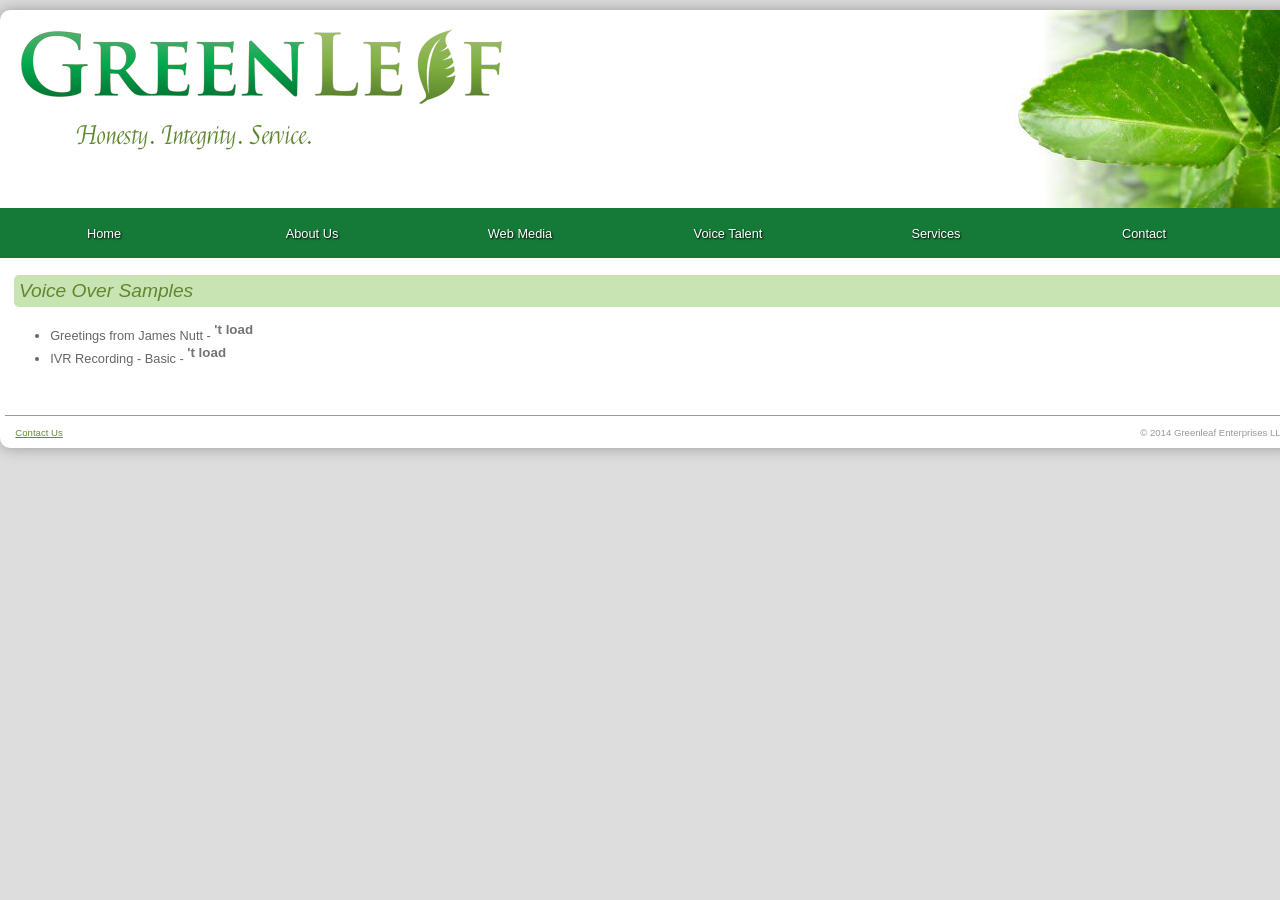
<file: Voice Over Samples.html>
<?xml version="1.0" encoding="UTF-8"?>
<!DOCTYPE html PUBLIC "-//W3C//DTD XHTML 1.0 Strict//EN"
 "http://www.w3.org/TR/xhtml1/DTD/xhtml1-strict.dtd">

<html xmlns="http://www.w3.org/1999/xhtml">
<head>
<title>Green Leaf Honesty. Integrity. Service.</title>
<link rel="stylesheet" type="text/css" href="style.css" />
<link href='http://fonts.googleapis.com/css?family=Felipa' rel='stylesheet' type='text/css'>
</head>
<body>
<div class="container">

<div class="titleblock"><a href="index.html"><img src="img/logo.png" /></a><br /><p>Honesty. Integrity. Service.</p></div>

<div><ul class="navbar">
		 <li><a href="index.html" class="nav">Home</a></li>
		 <li><a href="about.html" class="nav">About Us</a></li>
		 <li><a href="web-media.html" class="nav">Web Media</a></li>
		 <li><a href="voice-talent.html" class="nav">Voice Talent</a></li>
		 <li><a href="services.html" class="nav">Services</a></li>
		 <li><a href="contact.html" class="nav">Contact</a></li>
</ul></div>


<div class="content-inner">

		 <h2>Voice Over Samples</h2>
		 
		 <ul>
		 <li><b></b> Greetings from James Nutt - <!-- copy and paste. Modify height and width if desired. --> <object name="Video" classid="clsid:02BF25D5-8C17-4B23-BC80-D3488ABDDC6B" codebase="http://www.apple.com/quicktime/download/" standby="Loading Quicktime components..." width="40" height="20" > <param name="src" value="http://content.screencast.com/users/james5476/folders/Voice%20Over%20Samples/media/ff4e9dd5-92b7-44c4-a978-efadb571ebbf/James%20Nutt%20-%20Greeting%20-%20Owner%20of%20Greenleaf.mp3"></param> <param name="autoplay" value="false"></param> <param name="controller" value="true"></param> <param name="enablejavascript" value="true"></param> <param name="playCount" value="1"></param> <param name="starttime" value="0"></param> <embed name="Video" pluginspage="http://www.apple.com/quicktime/download/" type="video/quicktime" src="http://content.screencast.com/users/james5476/folders/Voice%20Over%20Samples/media/ff4e9dd5-92b7-44c4-a978-efadb571ebbf/James%20Nutt%20-%20Greeting%20-%20Owner%20of%20Greenleaf.mp3" autoplay="false" controller="true" enablejavascript="true" starttime="0" width="40" height="20"></embed> </object> 
		 <li><b></b> IVR Recording - Basic - <!-- copy and paste. Modify height and width if desired. --> <object name="Video" classid="clsid:02BF25D5-8C17-4B23-BC80-D3488ABDDC6B" codebase="http://www.apple.com/quicktime/download/" standby="Loading Quicktime components..." width="40" height="20" > <param name="src" value="http://content.screencast.com/users/james5476/folders/Voice%20Over%20Samples/media/31f2ee91-b7cf-4ed1-9159-87429958abc1/IVR.mp3"></param> <param name="autoplay" value="false"></param> <param name="controller" value="true"></param> <param name="enablejavascript" value="true"></param> <param name="playCount" value="1"></param> <param name="starttime" value="0"></param> <embed name="Video" pluginspage="http://www.apple.com/quicktime/download/" type="video/quicktime" src="http://content.screencast.com/users/james5476/folders/Voice%20Over%20Samples/media/31f2ee91-b7cf-4ed1-9159-87429958abc1/IVR.mp3" autoplay="false" controller="true" enablejavascript="true" starttime="0" width="40" height="20"></embed> </object>  
		 
		</li>
		 
		 <!--<li><b></b>  </li><br/>
		 <li><b></b>  </li>
		 <li><b></b>  </li><br/>
		 <li><b></b>  </li>
		 <li><b></b>  </li><br/>
		 // -->
		 
		 
</div>

<div class="footer">
    <div class="right"> 
      <p>&copy; 2014 Greenleaf Enterprises LLC<br />
  </div>
    <p><a href="contact.html">Contact Us</a></p>
</div>

</div>
</body>
</html>
</file>
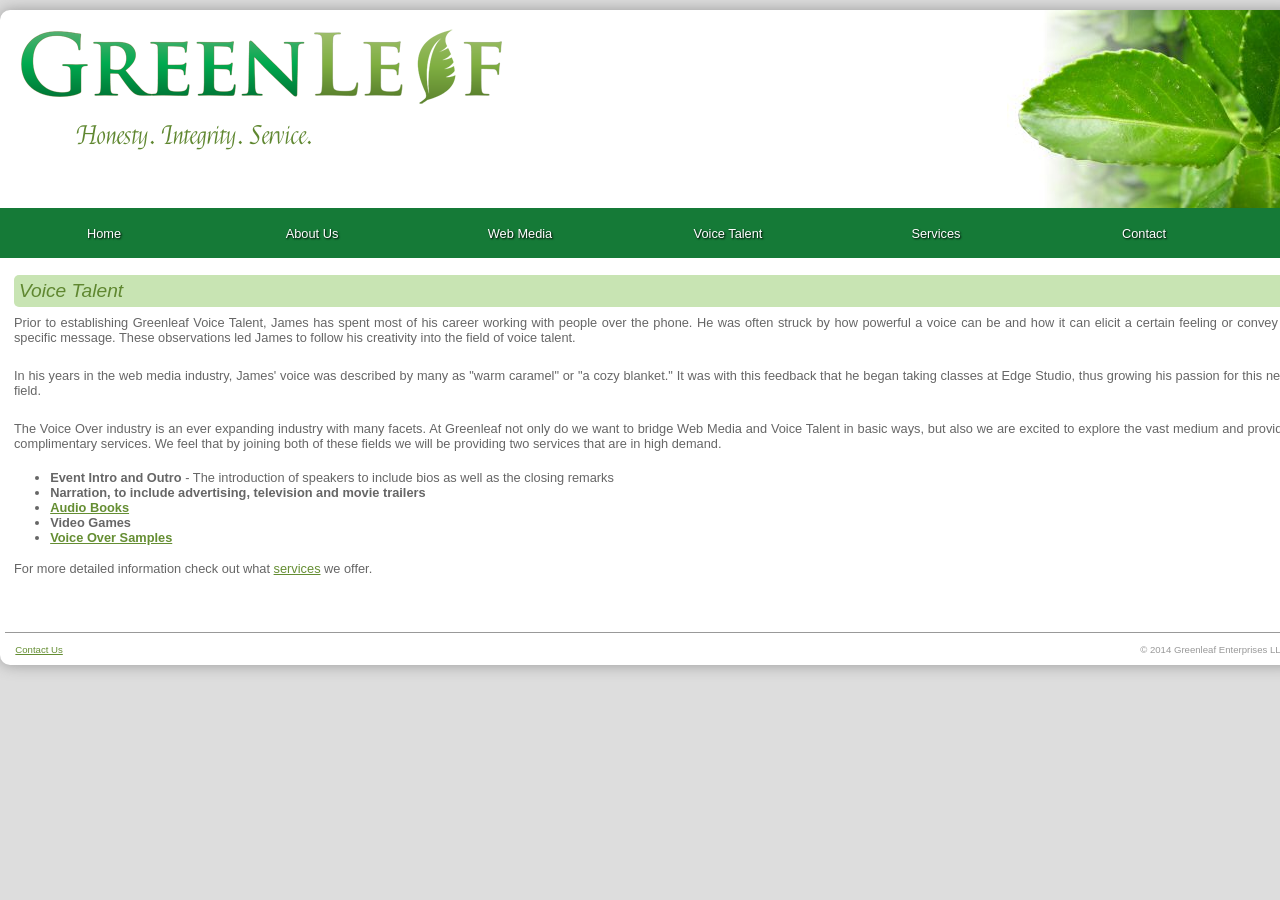
<file: voice-talent.html>
<?xml version="1.0" encoding="UTF-8"?>
<!DOCTYPE html PUBLIC "-//W3C//DTD XHTML 1.0 Strict//EN"
 "http://www.w3.org/TR/xhtml1/DTD/xhtml1-strict.dtd">

<html xmlns="http://www.w3.org/1999/xhtml">
<head>
<title>Green Leaf Honesty. Integrity. Service.</title>
<link rel="stylesheet" type="text/css" href="style.css" />
<link href='http://fonts.googleapis.com/css?family=Felipa' rel='stylesheet' type='text/css'>
</head>
<body>
<div class="container">

<div class="titleblock"><a href="index.html"><img src="img/logo.png" /></a><br /><p>Honesty. Integrity. Service.</p></div>

<div><ul class="navbar">
		 <li><a href="index.html" class="nav">Home</a></li>
		 <li><a href="about.html" class="nav">About Us</a></li>
		 <li><a href="web-media.html" class="nav">Web Media</a></li>
		 <li><a href="voice-talent.html" class="nav">Voice Talent</a></li>
		 <li><a href="services.html" class="nav">Services</a></li>
		 <li><a href="contact.html" class="nav">Contact</a></li>
</ul></div>

<!--<div class="rightcontainer">

	<div class="rightbox">
		<h2>News</h2>
			<p>Lorem ipsum dolor sit amet, consectetuer adipiscing elit. </p>
	</div>

  <div class="rightbox linkbox"><h2>Links</h2>
  		 <a href="http://www.google.com/" title="Google">Google</a>
  		 <a href="http://www.oswd.org/" title="Open Source Web Design">OSWD</a>
  		 <a href="http://www.wpdfd.com/" title="Web Page Design for Designers">WPDFD</a>
  		 <a href="http://www.sxc.hu/" title="stock.xchng">stock.xchng</a>
  		 <a href="http://www.tomshardware.com/index.html" title="Tom's Hardware Guide">THG</a>
  		 <a href="http://www.howstuffworks.com/" title="How Stuff Works">How Stuff Works</a>
  </div>
  
</div>-->

<div class="content-inner">

		 <h2>Voice Talent</h2>
		 <p>Prior to establishing Greenleaf Voice Talent, James has spent most of his career working with people over the phone.  He was often struck by how powerful a voice can be and how it can elicit a certain feeling or convey a specific message.  These observations led James to follow his creativity into the field of voice talent.</p>
		 <p>In his years in the web media industry, James' voice was described by many as "warm caramel" or "a cozy blanket."  It was with this feedback that he began taking classes at Edge Studio, thus growing his passion for this new field.</p>
		 <p>The Voice Over industry is an ever expanding industry with many facets. At Greenleaf not only do we want to bridge Web Media and Voice Talent in basic ways, but also we are excited to explore the vast medium and provide complimentary services. We feel that by joining both of these fields we will be providing two services that are in high demand.</p>
		 <ul>
		 <li><strong>Event Intro and Outro</strong> - The introduction of speakers to include bios as well as the closing remarks</li>
		 <li><strong>Narration, to include advertising, television and movie trailers</strong></li>
		 <li><strong><a href="Audio Books.html" title="Audio Books">Audio Books</a></strong></li>
		 <li><strong>Video Games</strong></li>
		<li><strong><a href="Voice Over Samples.html" title="Voice Over Samples">Voice Over Samples</a></strong></li>
		 </ul>
		 <p>For more detailed information check out what <a href="services.html">services</a> we offer.</p>
</div>

<div class="footer">
    <div class="right"> 
      <p>&copy; 2014 Greenleaf Enterprises LLC<br />
  </div>
    <p><a href="contact.html">Contact Us</a></p>
</div>

</div>
</body>
</html>
</file>
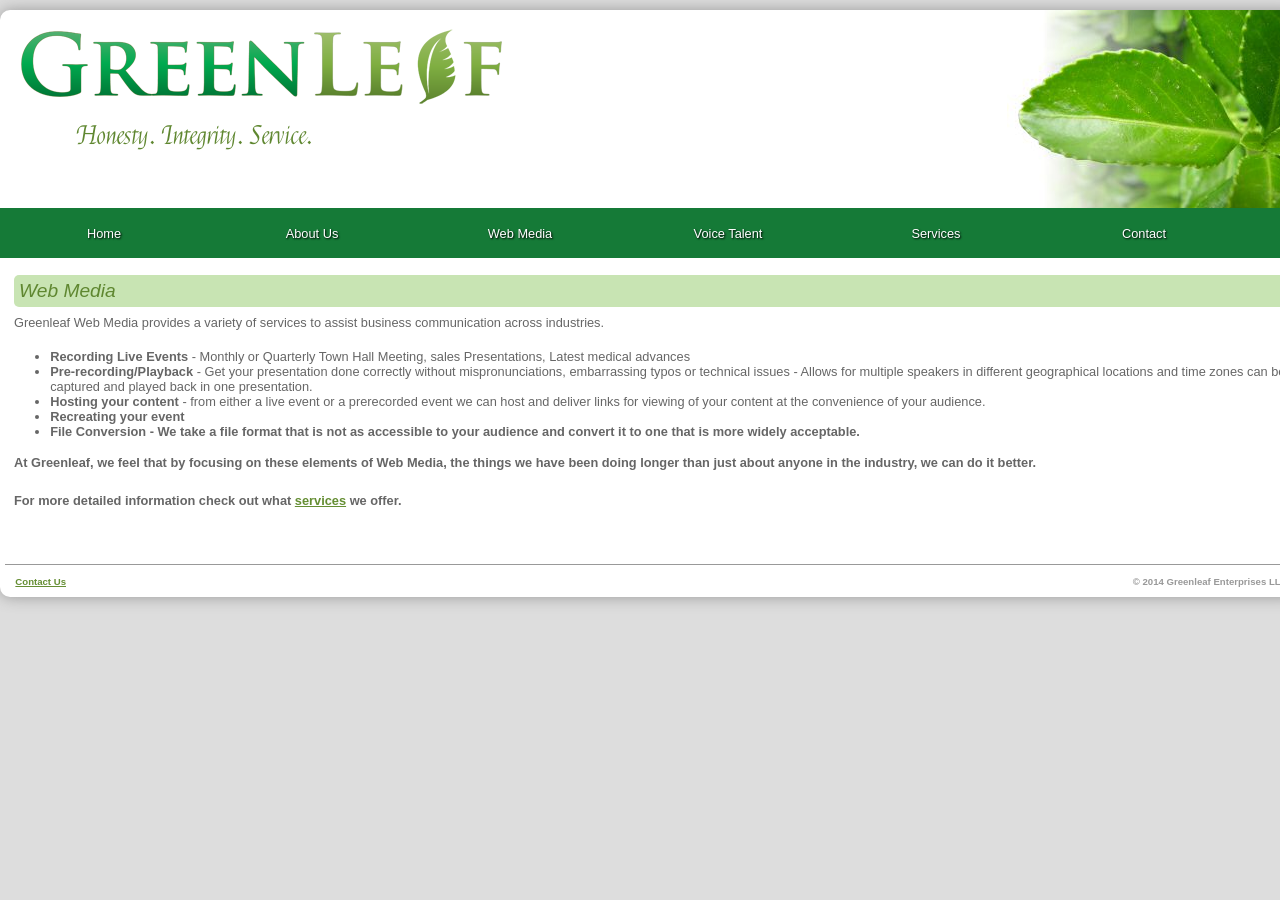
<file: web-media.html>
<?xml version="1.0" encoding="UTF-8"?>
<!DOCTYPE html PUBLIC "-//W3C//DTD XHTML 1.0 Strict//EN"
 "http://www.w3.org/TR/xhtml1/DTD/xhtml1-strict.dtd">

<html xmlns="http://www.w3.org/1999/xhtml">
<head>
<title>Green Leaf Honesty. Integrity. Service.</title>
<link rel="stylesheet" type="text/css" href="style.css" />
<link href='http://fonts.googleapis.com/css?family=Felipa' rel='stylesheet' type='text/css'>
</head>
<body>
<div class="container">

<div class="titleblock"><a href="index.html"><img src="img/logo.png" /></a><br /><p>Honesty. Integrity. Service.</p></div>

<div><ul class="navbar">
		 <li><a href="index.html" class="nav">Home</a></li>
		 <li><a href="about.html" class="nav">About Us</a></li>
		 <li><a href="web-media.html" class="nav">Web Media</a></li>
		 <li><a href="voice-talent.html" class="nav">Voice Talent</a></li>
		 <li><a href="services.html" class="nav">Services</a></li>
		 <li><a href="contact.html" class="nav">Contact</a></li>
</ul></div>

<!--<div class="rightcontainer">

	<div class="rightbox">
		<h2>News</h2>
			<p>Lorem ipsum dolor sit amet, consectetuer adipiscing elit. </p>
	</div>

  <div class="rightbox linkbox"><h2>Links</h2>
  		 <a href="http://www.google.com/" title="Google">Google</a>
  		 <a href="http://www.oswd.org/" title="Open Source Web Design">OSWD</a>
  		 <a href="http://www.wpdfd.com/" title="Web Page Design for Designers">WPDFD</a>
  		 <a href="http://www.sxc.hu/" title="stock.xchng">stock.xchng</a>
  		 <a href="http://www.tomshardware.com/index.html" title="Tom's Hardware Guide">THG</a>
  		 <a href="http://www.howstuffworks.com/" title="How Stuff Works">How Stuff Works</a>
  </div>
  
</div>-->

<div class="content-inner">

		 <h2>Web Media</h2>
		 <p>Greenleaf Web Media provides a variety of services to assist business communication across industries.</p>
		 <ul>
		 <li><strong>Recording Live Events</strong> - Monthly or Quarterly Town Hall Meeting, sales Presentations, Latest medical advances</li>
		 <li><strong>Pre-recording/Playback</strong> - Get your presentation done correctly without mispronunciations, embarrassing typos or technical issues - Allows for multiple speakers in different geographical locations and time zones can be captured and played back in one presentation.</li>
		 <li><strong>Hosting your content</strong> - from either a live event or a prerecorded event we can host and deliver links for viewing of your content at the convenience of your audience.</li>
		 <li><strong>Recreating your event</strong? - if a live event was not recorded for any reason and you have audio and slide content, we can recreate your event as if it happened live to be hosted either on your site or ours.</li>
		 <li><strong>File Conversion</strong> - We take a file format that is not as accessible to your audience and convert it to one that is more widely acceptable.</li>
		 </ul>
		 <p>At Greenleaf, we feel that by focusing on these elements of Web Media, the things we have been doing longer than just about anyone in the industry, we can do it better.</p>
		 <p>For more detailed information check out what <a href="services.html">services</a> we offer.</p>
</div>

<div class="footer">
    <div class="right"> 
      <p>&copy; 2014 Greenleaf Enterprises LLC<br />
  </div>
    <p><a href="contact.html">Contact Us</a></p>
</div>

</div>
</body>
</html>
</file>
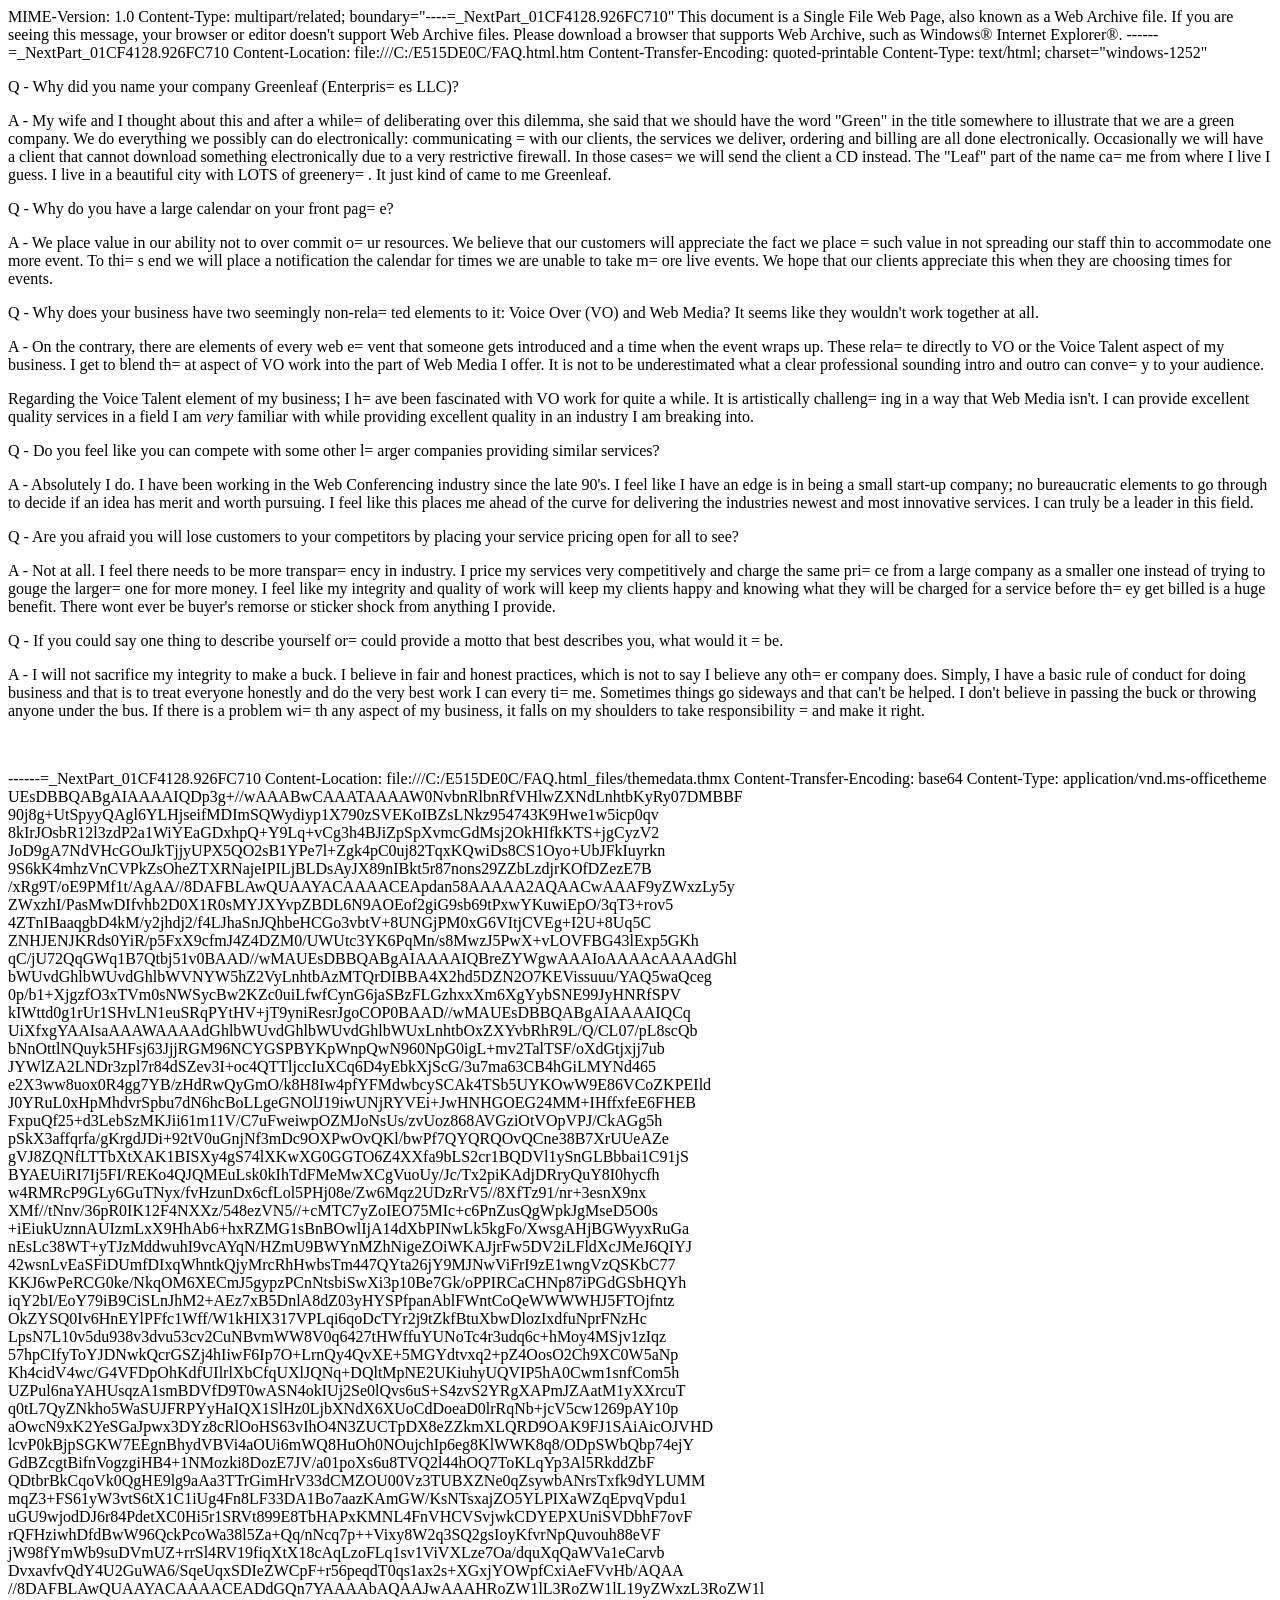
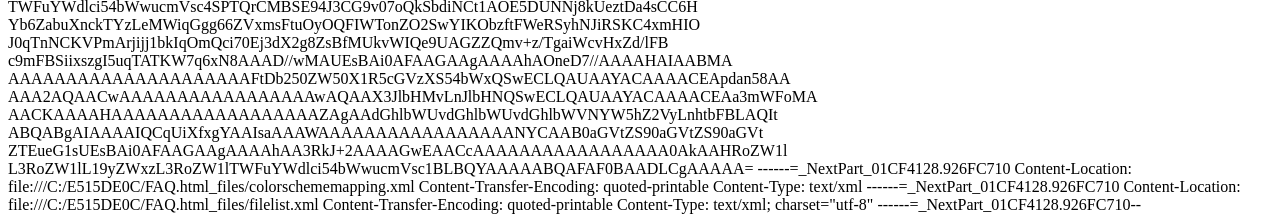
<file: Originals Files/FAQ.html>
MIME-Version: 1.0
Content-Type: multipart/related; boundary="----=_NextPart_01CF4128.926FC710"

This document is a Single File Web Page, also known as a Web Archive file.  If you are seeing this message, your browser or editor doesn't support Web Archive files.  Please download a browser that supports Web Archive, such as Windows� Internet Explorer�.

------=_NextPart_01CF4128.926FC710
Content-Location: file:///C:/E515DE0C/FAQ.html.htm
Content-Transfer-Encoding: quoted-printable
Content-Type: text/html; charset="windows-1252"

<html xmlns:v=3D"urn:schemas-microsoft-com:vml"
xmlns:o=3D"urn:schemas-microsoft-com:office:office"
xmlns:w=3D"urn:schemas-microsoft-com:office:word"
xmlns:m=3D"http://schemas.microsoft.com/office/2004/12/omml"
xmlns=3D"http://www.w3.org/TR/REC-html40">

<head>
<meta http-equiv=3DContent-Type content=3D"text/html; charset=3Dwindows-125=
2">
<meta name=3DProgId content=3DWord.Document>
<meta name=3DGenerator content=3D"Microsoft Word 15">
<meta name=3DOriginator content=3D"Microsoft Word 15">
<link rel=3DFile-List href=3D"FAQ.html_files/filelist.xml">
<!--[if gte mso 9]><xml>
 <o:DocumentProperties>
  <o:Author>James PC 2</o:Author>
  <o:Template>Normal</o:Template>
  <o:LastAuthor>James Nutt</o:LastAuthor>
  <o:Revision>2</o:Revision>
  <o:TotalTime>2</o:TotalTime>
  <o:Created>2014-03-16T22:01:00Z</o:Created>
  <o:LastSaved>2014-03-16T22:01:00Z</o:LastSaved>
  <o:Pages>2</o:Pages>
  <o:Words>565</o:Words>
  <o:Characters>3225</o:Characters>
  <o:Lines>26</o:Lines>
  <o:Paragraphs>7</o:Paragraphs>
  <o:CharactersWithSpaces>3783</o:CharactersWithSpaces>
  <o:Version>15.00</o:Version>
 </o:DocumentProperties>
 <o:OfficeDocumentSettings>
  <o:AllowPNG/>
 </o:OfficeDocumentSettings>
</xml><![endif]-->
<link rel=3DthemeData href=3D"FAQ.html_files/themedata.thmx">
<link rel=3DcolorSchemeMapping href=3D"FAQ.html_files/colorschememapping.xm=
l">
<!--[if gte mso 9]><xml>
 <w:WordDocument>
  <w:SpellingState>Clean</w:SpellingState>
  <w:GrammarState>Clean</w:GrammarState>
  <w:TrackMoves>false</w:TrackMoves>
  <w:TrackFormatting/>
  <w:PunctuationKerning/>
  <w:ValidateAgainstSchemas/>
  <w:SaveIfXMLInvalid>false</w:SaveIfXMLInvalid>
  <w:IgnoreMixedContent>false</w:IgnoreMixedContent>
  <w:AlwaysShowPlaceholderText>false</w:AlwaysShowPlaceholderText>
  <w:DoNotPromoteQF/>
  <w:LidThemeOther>EN-US</w:LidThemeOther>
  <w:LidThemeAsian>X-NONE</w:LidThemeAsian>
  <w:LidThemeComplexScript>X-NONE</w:LidThemeComplexScript>
  <w:Compatibility>
   <w:BreakWrappedTables/>
   <w:SnapToGridInCell/>
   <w:WrapTextWithPunct/>
   <w:UseAsianBreakRules/>
   <w:DontGrowAutofit/>
   <w:SplitPgBreakAndParaMark/>
   <w:EnableOpenTypeKerning/>
   <w:DontFlipMirrorIndents/>
   <w:OverrideTableStyleHps/>
  </w:Compatibility>
  <m:mathPr>
   <m:mathFont m:val=3D"Cambria Math"/>
   <m:brkBin m:val=3D"before"/>
   <m:brkBinSub m:val=3D"&#45;-"/>
   <m:smallFrac m:val=3D"off"/>
   <m:dispDef/>
   <m:lMargin m:val=3D"0"/>
   <m:rMargin m:val=3D"0"/>
   <m:defJc m:val=3D"centerGroup"/>
   <m:wrapIndent m:val=3D"1440"/>
   <m:intLim m:val=3D"subSup"/>
   <m:naryLim m:val=3D"undOvr"/>
  </m:mathPr></w:WordDocument>
</xml><![endif]--><!--[if gte mso 9]><xml>
 <w:LatentStyles DefLockedState=3D"false" DefUnhideWhenUsed=3D"false"
  DefSemiHidden=3D"false" DefQFormat=3D"false" DefPriority=3D"99"
  LatentStyleCount=3D"371">
  <w:LsdException Locked=3D"false" Priority=3D"0" QFormat=3D"true" Name=3D"=
Normal"/>
  <w:LsdException Locked=3D"false" Priority=3D"9" QFormat=3D"true" Name=3D"=
heading 1"/>
  <w:LsdException Locked=3D"false" Priority=3D"9" SemiHidden=3D"true"
   UnhideWhenUsed=3D"true" QFormat=3D"true" Name=3D"heading 2"/>
  <w:LsdException Locked=3D"false" Priority=3D"9" SemiHidden=3D"true"
   UnhideWhenUsed=3D"true" QFormat=3D"true" Name=3D"heading 3"/>
  <w:LsdException Locked=3D"false" Priority=3D"9" SemiHidden=3D"true"
   UnhideWhenUsed=3D"true" QFormat=3D"true" Name=3D"heading 4"/>
  <w:LsdException Locked=3D"false" Priority=3D"9" SemiHidden=3D"true"
   UnhideWhenUsed=3D"true" QFormat=3D"true" Name=3D"heading 5"/>
  <w:LsdException Locked=3D"false" Priority=3D"9" SemiHidden=3D"true"
   UnhideWhenUsed=3D"true" QFormat=3D"true" Name=3D"heading 6"/>
  <w:LsdException Locked=3D"false" Priority=3D"9" SemiHidden=3D"true"
   UnhideWhenUsed=3D"true" QFormat=3D"true" Name=3D"heading 7"/>
  <w:LsdException Locked=3D"false" Priority=3D"9" SemiHidden=3D"true"
   UnhideWhenUsed=3D"true" QFormat=3D"true" Name=3D"heading 8"/>
  <w:LsdException Locked=3D"false" Priority=3D"9" SemiHidden=3D"true"
   UnhideWhenUsed=3D"true" QFormat=3D"true" Name=3D"heading 9"/>
  <w:LsdException Locked=3D"false" SemiHidden=3D"true" UnhideWhenUsed=3D"tr=
ue"
   Name=3D"index 1"/>
  <w:LsdException Locked=3D"false" SemiHidden=3D"true" UnhideWhenUsed=3D"tr=
ue"
   Name=3D"index 2"/>
  <w:LsdException Locked=3D"false" SemiHidden=3D"true" UnhideWhenUsed=3D"tr=
ue"
   Name=3D"index 3"/>
  <w:LsdException Locked=3D"false" SemiHidden=3D"true" UnhideWhenUsed=3D"tr=
ue"
   Name=3D"index 4"/>
  <w:LsdException Locked=3D"false" SemiHidden=3D"true" UnhideWhenUsed=3D"tr=
ue"
   Name=3D"index 5"/>
  <w:LsdException Locked=3D"false" SemiHidden=3D"true" UnhideWhenUsed=3D"tr=
ue"
   Name=3D"index 6"/>
  <w:LsdException Locked=3D"false" SemiHidden=3D"true" UnhideWhenUsed=3D"tr=
ue"
   Name=3D"index 7"/>
  <w:LsdException Locked=3D"false" SemiHidden=3D"true" UnhideWhenUsed=3D"tr=
ue"
   Name=3D"index 8"/>
  <w:LsdException Locked=3D"false" SemiHidden=3D"true" UnhideWhenUsed=3D"tr=
ue"
   Name=3D"index 9"/>
  <w:LsdException Locked=3D"false" Priority=3D"39" SemiHidden=3D"true"
   UnhideWhenUsed=3D"true" Name=3D"toc 1"/>
  <w:LsdException Locked=3D"false" Priority=3D"39" SemiHidden=3D"true"
   UnhideWhenUsed=3D"true" Name=3D"toc 2"/>
  <w:LsdException Locked=3D"false" Priority=3D"39" SemiHidden=3D"true"
   UnhideWhenUsed=3D"true" Name=3D"toc 3"/>
  <w:LsdException Locked=3D"false" Priority=3D"39" SemiHidden=3D"true"
   UnhideWhenUsed=3D"true" Name=3D"toc 4"/>
  <w:LsdException Locked=3D"false" Priority=3D"39" SemiHidden=3D"true"
   UnhideWhenUsed=3D"true" Name=3D"toc 5"/>
  <w:LsdException Locked=3D"false" Priority=3D"39" SemiHidden=3D"true"
   UnhideWhenUsed=3D"true" Name=3D"toc 6"/>
  <w:LsdException Locked=3D"false" Priority=3D"39" SemiHidden=3D"true"
   UnhideWhenUsed=3D"true" Name=3D"toc 7"/>
  <w:LsdException Locked=3D"false" Priority=3D"39" SemiHidden=3D"true"
   UnhideWhenUsed=3D"true" Name=3D"toc 8"/>
  <w:LsdException Locked=3D"false" Priority=3D"39" SemiHidden=3D"true"
   UnhideWhenUsed=3D"true" Name=3D"toc 9"/>
  <w:LsdException Locked=3D"false" SemiHidden=3D"true" UnhideWhenUsed=3D"tr=
ue"
   Name=3D"Normal Indent"/>
  <w:LsdException Locked=3D"false" SemiHidden=3D"true" UnhideWhenUsed=3D"tr=
ue"
   Name=3D"footnote text"/>
  <w:LsdException Locked=3D"false" SemiHidden=3D"true" UnhideWhenUsed=3D"tr=
ue"
   Name=3D"annotation text"/>
  <w:LsdException Locked=3D"false" SemiHidden=3D"true" UnhideWhenUsed=3D"tr=
ue"
   Name=3D"header"/>
  <w:LsdException Locked=3D"false" SemiHidden=3D"true" UnhideWhenUsed=3D"tr=
ue"
   Name=3D"footer"/>
  <w:LsdException Locked=3D"false" SemiHidden=3D"true" UnhideWhenUsed=3D"tr=
ue"
   Name=3D"index heading"/>
  <w:LsdException Locked=3D"false" Priority=3D"35" SemiHidden=3D"true"
   UnhideWhenUsed=3D"true" QFormat=3D"true" Name=3D"caption"/>
  <w:LsdException Locked=3D"false" SemiHidden=3D"true" UnhideWhenUsed=3D"tr=
ue"
   Name=3D"table of figures"/>
  <w:LsdException Locked=3D"false" SemiHidden=3D"true" UnhideWhenUsed=3D"tr=
ue"
   Name=3D"envelope address"/>
  <w:LsdException Locked=3D"false" SemiHidden=3D"true" UnhideWhenUsed=3D"tr=
ue"
   Name=3D"envelope return"/>
  <w:LsdException Locked=3D"false" SemiHidden=3D"true" UnhideWhenUsed=3D"tr=
ue"
   Name=3D"footnote reference"/>
  <w:LsdException Locked=3D"false" SemiHidden=3D"true" UnhideWhenUsed=3D"tr=
ue"
   Name=3D"annotation reference"/>
  <w:LsdException Locked=3D"false" SemiHidden=3D"true" UnhideWhenUsed=3D"tr=
ue"
   Name=3D"line number"/>
  <w:LsdException Locked=3D"false" SemiHidden=3D"true" UnhideWhenUsed=3D"tr=
ue"
   Name=3D"page number"/>
  <w:LsdException Locked=3D"false" SemiHidden=3D"true" UnhideWhenUsed=3D"tr=
ue"
   Name=3D"endnote reference"/>
  <w:LsdException Locked=3D"false" SemiHidden=3D"true" UnhideWhenUsed=3D"tr=
ue"
   Name=3D"endnote text"/>
  <w:LsdException Locked=3D"false" SemiHidden=3D"true" UnhideWhenUsed=3D"tr=
ue"
   Name=3D"table of authorities"/>
  <w:LsdException Locked=3D"false" SemiHidden=3D"true" UnhideWhenUsed=3D"tr=
ue"
   Name=3D"macro"/>
  <w:LsdException Locked=3D"false" SemiHidden=3D"true" UnhideWhenUsed=3D"tr=
ue"
   Name=3D"toa heading"/>
  <w:LsdException Locked=3D"false" SemiHidden=3D"true" UnhideWhenUsed=3D"tr=
ue"
   Name=3D"List"/>
  <w:LsdException Locked=3D"false" SemiHidden=3D"true" UnhideWhenUsed=3D"tr=
ue"
   Name=3D"List Bullet"/>
  <w:LsdException Locked=3D"false" SemiHidden=3D"true" UnhideWhenUsed=3D"tr=
ue"
   Name=3D"List Number"/>
  <w:LsdException Locked=3D"false" SemiHidden=3D"true" UnhideWhenUsed=3D"tr=
ue"
   Name=3D"List 2"/>
  <w:LsdException Locked=3D"false" SemiHidden=3D"true" UnhideWhenUsed=3D"tr=
ue"
   Name=3D"List 3"/>
  <w:LsdException Locked=3D"false" SemiHidden=3D"true" UnhideWhenUsed=3D"tr=
ue"
   Name=3D"List 4"/>
  <w:LsdException Locked=3D"false" SemiHidden=3D"true" UnhideWhenUsed=3D"tr=
ue"
   Name=3D"List 5"/>
  <w:LsdException Locked=3D"false" SemiHidden=3D"true" UnhideWhenUsed=3D"tr=
ue"
   Name=3D"List Bullet 2"/>
  <w:LsdException Locked=3D"false" SemiHidden=3D"true" UnhideWhenUsed=3D"tr=
ue"
   Name=3D"List Bullet 3"/>
  <w:LsdException Locked=3D"false" SemiHidden=3D"true" UnhideWhenUsed=3D"tr=
ue"
   Name=3D"List Bullet 4"/>
  <w:LsdException Locked=3D"false" SemiHidden=3D"true" UnhideWhenUsed=3D"tr=
ue"
   Name=3D"List Bullet 5"/>
  <w:LsdException Locked=3D"false" SemiHidden=3D"true" UnhideWhenUsed=3D"tr=
ue"
   Name=3D"List Number 2"/>
  <w:LsdException Locked=3D"false" SemiHidden=3D"true" UnhideWhenUsed=3D"tr=
ue"
   Name=3D"List Number 3"/>
  <w:LsdException Locked=3D"false" SemiHidden=3D"true" UnhideWhenUsed=3D"tr=
ue"
   Name=3D"List Number 4"/>
  <w:LsdException Locked=3D"false" SemiHidden=3D"true" UnhideWhenUsed=3D"tr=
ue"
   Name=3D"List Number 5"/>
  <w:LsdException Locked=3D"false" Priority=3D"10" QFormat=3D"true" Name=3D=
"Title"/>
  <w:LsdException Locked=3D"false" SemiHidden=3D"true" UnhideWhenUsed=3D"tr=
ue"
   Name=3D"Closing"/>
  <w:LsdException Locked=3D"false" SemiHidden=3D"true" UnhideWhenUsed=3D"tr=
ue"
   Name=3D"Signature"/>
  <w:LsdException Locked=3D"false" Priority=3D"1" SemiHidden=3D"true"
   UnhideWhenUsed=3D"true" Name=3D"Default Paragraph Font"/>
  <w:LsdException Locked=3D"false" SemiHidden=3D"true" UnhideWhenUsed=3D"tr=
ue"
   Name=3D"Body Text"/>
  <w:LsdException Locked=3D"false" SemiHidden=3D"true" UnhideWhenUsed=3D"tr=
ue"
   Name=3D"Body Text Indent"/>
  <w:LsdException Locked=3D"false" SemiHidden=3D"true" UnhideWhenUsed=3D"tr=
ue"
   Name=3D"List Continue"/>
  <w:LsdException Locked=3D"false" SemiHidden=3D"true" UnhideWhenUsed=3D"tr=
ue"
   Name=3D"List Continue 2"/>
  <w:LsdException Locked=3D"false" SemiHidden=3D"true" UnhideWhenUsed=3D"tr=
ue"
   Name=3D"List Continue 3"/>
  <w:LsdException Locked=3D"false" SemiHidden=3D"true" UnhideWhenUsed=3D"tr=
ue"
   Name=3D"List Continue 4"/>
  <w:LsdException Locked=3D"false" SemiHidden=3D"true" UnhideWhenUsed=3D"tr=
ue"
   Name=3D"List Continue 5"/>
  <w:LsdException Locked=3D"false" SemiHidden=3D"true" UnhideWhenUsed=3D"tr=
ue"
   Name=3D"Message Header"/>
  <w:LsdException Locked=3D"false" Priority=3D"11" QFormat=3D"true" Name=3D=
"Subtitle"/>
  <w:LsdException Locked=3D"false" SemiHidden=3D"true" UnhideWhenUsed=3D"tr=
ue"
   Name=3D"Salutation"/>
  <w:LsdException Locked=3D"false" SemiHidden=3D"true" UnhideWhenUsed=3D"tr=
ue"
   Name=3D"Date"/>
  <w:LsdException Locked=3D"false" SemiHidden=3D"true" UnhideWhenUsed=3D"tr=
ue"
   Name=3D"Body Text First Indent"/>
  <w:LsdException Locked=3D"false" SemiHidden=3D"true" UnhideWhenUsed=3D"tr=
ue"
   Name=3D"Body Text First Indent 2"/>
  <w:LsdException Locked=3D"false" SemiHidden=3D"true" UnhideWhenUsed=3D"tr=
ue"
   Name=3D"Note Heading"/>
  <w:LsdException Locked=3D"false" SemiHidden=3D"true" UnhideWhenUsed=3D"tr=
ue"
   Name=3D"Body Text 2"/>
  <w:LsdException Locked=3D"false" SemiHidden=3D"true" UnhideWhenUsed=3D"tr=
ue"
   Name=3D"Body Text 3"/>
  <w:LsdException Locked=3D"false" SemiHidden=3D"true" UnhideWhenUsed=3D"tr=
ue"
   Name=3D"Body Text Indent 2"/>
  <w:LsdException Locked=3D"false" SemiHidden=3D"true" UnhideWhenUsed=3D"tr=
ue"
   Name=3D"Body Text Indent 3"/>
  <w:LsdException Locked=3D"false" SemiHidden=3D"true" UnhideWhenUsed=3D"tr=
ue"
   Name=3D"Block Text"/>
  <w:LsdException Locked=3D"false" SemiHidden=3D"true" UnhideWhenUsed=3D"tr=
ue"
   Name=3D"Hyperlink"/>
  <w:LsdException Locked=3D"false" SemiHidden=3D"true" UnhideWhenUsed=3D"tr=
ue"
   Name=3D"FollowedHyperlink"/>
  <w:LsdException Locked=3D"false" Priority=3D"22" QFormat=3D"true" Name=3D=
"Strong"/>
  <w:LsdException Locked=3D"false" Priority=3D"20" QFormat=3D"true" Name=3D=
"Emphasis"/>
  <w:LsdException Locked=3D"false" SemiHidden=3D"true" UnhideWhenUsed=3D"tr=
ue"
   Name=3D"Document Map"/>
  <w:LsdException Locked=3D"false" SemiHidden=3D"true" UnhideWhenUsed=3D"tr=
ue"
   Name=3D"Plain Text"/>
  <w:LsdException Locked=3D"false" SemiHidden=3D"true" UnhideWhenUsed=3D"tr=
ue"
   Name=3D"E-mail Signature"/>
  <w:LsdException Locked=3D"false" SemiHidden=3D"true" UnhideWhenUsed=3D"tr=
ue"
   Name=3D"HTML Top of Form"/>
  <w:LsdException Locked=3D"false" SemiHidden=3D"true" UnhideWhenUsed=3D"tr=
ue"
   Name=3D"HTML Bottom of Form"/>
  <w:LsdException Locked=3D"false" SemiHidden=3D"true" UnhideWhenUsed=3D"tr=
ue"
   Name=3D"Normal (Web)"/>
  <w:LsdException Locked=3D"false" SemiHidden=3D"true" UnhideWhenUsed=3D"tr=
ue"
   Name=3D"HTML Acronym"/>
  <w:LsdException Locked=3D"false" SemiHidden=3D"true" UnhideWhenUsed=3D"tr=
ue"
   Name=3D"HTML Address"/>
  <w:LsdException Locked=3D"false" SemiHidden=3D"true" UnhideWhenUsed=3D"tr=
ue"
   Name=3D"HTML Cite"/>
  <w:LsdException Locked=3D"false" SemiHidden=3D"true" UnhideWhenUsed=3D"tr=
ue"
   Name=3D"HTML Code"/>
  <w:LsdException Locked=3D"false" SemiHidden=3D"true" UnhideWhenUsed=3D"tr=
ue"
   Name=3D"HTML Definition"/>
  <w:LsdException Locked=3D"false" SemiHidden=3D"true" UnhideWhenUsed=3D"tr=
ue"
   Name=3D"HTML Keyboard"/>
  <w:LsdException Locked=3D"false" SemiHidden=3D"true" UnhideWhenUsed=3D"tr=
ue"
   Name=3D"HTML Preformatted"/>
  <w:LsdException Locked=3D"false" SemiHidden=3D"true" UnhideWhenUsed=3D"tr=
ue"
   Name=3D"HTML Sample"/>
  <w:LsdException Locked=3D"false" SemiHidden=3D"true" UnhideWhenUsed=3D"tr=
ue"
   Name=3D"HTML Typewriter"/>
  <w:LsdException Locked=3D"false" SemiHidden=3D"true" UnhideWhenUsed=3D"tr=
ue"
   Name=3D"HTML Variable"/>
  <w:LsdException Locked=3D"false" SemiHidden=3D"true" UnhideWhenUsed=3D"tr=
ue"
   Name=3D"Normal Table"/>
  <w:LsdException Locked=3D"false" SemiHidden=3D"true" UnhideWhenUsed=3D"tr=
ue"
   Name=3D"annotation subject"/>
  <w:LsdException Locked=3D"false" SemiHidden=3D"true" UnhideWhenUsed=3D"tr=
ue"
   Name=3D"No List"/>
  <w:LsdException Locked=3D"false" SemiHidden=3D"true" UnhideWhenUsed=3D"tr=
ue"
   Name=3D"Outline List 1"/>
  <w:LsdException Locked=3D"false" SemiHidden=3D"true" UnhideWhenUsed=3D"tr=
ue"
   Name=3D"Outline List 2"/>
  <w:LsdException Locked=3D"false" SemiHidden=3D"true" UnhideWhenUsed=3D"tr=
ue"
   Name=3D"Outline List 3"/>
  <w:LsdException Locked=3D"false" SemiHidden=3D"true" UnhideWhenUsed=3D"tr=
ue"
   Name=3D"Table Simple 1"/>
  <w:LsdException Locked=3D"false" SemiHidden=3D"true" UnhideWhenUsed=3D"tr=
ue"
   Name=3D"Table Simple 2"/>
  <w:LsdException Locked=3D"false" SemiHidden=3D"true" UnhideWhenUsed=3D"tr=
ue"
   Name=3D"Table Simple 3"/>
  <w:LsdException Locked=3D"false" SemiHidden=3D"true" UnhideWhenUsed=3D"tr=
ue"
   Name=3D"Table Classic 1"/>
  <w:LsdException Locked=3D"false" SemiHidden=3D"true" UnhideWhenUsed=3D"tr=
ue"
   Name=3D"Table Classic 2"/>
  <w:LsdException Locked=3D"false" SemiHidden=3D"true" UnhideWhenUsed=3D"tr=
ue"
   Name=3D"Table Classic 3"/>
  <w:LsdException Locked=3D"false" SemiHidden=3D"true" UnhideWhenUsed=3D"tr=
ue"
   Name=3D"Table Classic 4"/>
  <w:LsdException Locked=3D"false" SemiHidden=3D"true" UnhideWhenUsed=3D"tr=
ue"
   Name=3D"Table Colorful 1"/>
  <w:LsdException Locked=3D"false" SemiHidden=3D"true" UnhideWhenUsed=3D"tr=
ue"
   Name=3D"Table Colorful 2"/>
  <w:LsdException Locked=3D"false" SemiHidden=3D"true" UnhideWhenUsed=3D"tr=
ue"
   Name=3D"Table Colorful 3"/>
  <w:LsdException Locked=3D"false" SemiHidden=3D"true" UnhideWhenUsed=3D"tr=
ue"
   Name=3D"Table Columns 1"/>
  <w:LsdException Locked=3D"false" SemiHidden=3D"true" UnhideWhenUsed=3D"tr=
ue"
   Name=3D"Table Columns 2"/>
  <w:LsdException Locked=3D"false" SemiHidden=3D"true" UnhideWhenUsed=3D"tr=
ue"
   Name=3D"Table Columns 3"/>
  <w:LsdException Locked=3D"false" SemiHidden=3D"true" UnhideWhenUsed=3D"tr=
ue"
   Name=3D"Table Columns 4"/>
  <w:LsdException Locked=3D"false" SemiHidden=3D"true" UnhideWhenUsed=3D"tr=
ue"
   Name=3D"Table Columns 5"/>
  <w:LsdException Locked=3D"false" SemiHidden=3D"true" UnhideWhenUsed=3D"tr=
ue"
   Name=3D"Table Grid 1"/>
  <w:LsdException Locked=3D"false" SemiHidden=3D"true" UnhideWhenUsed=3D"tr=
ue"
   Name=3D"Table Grid 2"/>
  <w:LsdException Locked=3D"false" SemiHidden=3D"true" UnhideWhenUsed=3D"tr=
ue"
   Name=3D"Table Grid 3"/>
  <w:LsdException Locked=3D"false" SemiHidden=3D"true" UnhideWhenUsed=3D"tr=
ue"
   Name=3D"Table Grid 4"/>
  <w:LsdException Locked=3D"false" SemiHidden=3D"true" UnhideWhenUsed=3D"tr=
ue"
   Name=3D"Table Grid 5"/>
  <w:LsdException Locked=3D"false" SemiHidden=3D"true" UnhideWhenUsed=3D"tr=
ue"
   Name=3D"Table Grid 6"/>
  <w:LsdException Locked=3D"false" SemiHidden=3D"true" UnhideWhenUsed=3D"tr=
ue"
   Name=3D"Table Grid 7"/>
  <w:LsdException Locked=3D"false" SemiHidden=3D"true" UnhideWhenUsed=3D"tr=
ue"
   Name=3D"Table Grid 8"/>
  <w:LsdException Locked=3D"false" SemiHidden=3D"true" UnhideWhenUsed=3D"tr=
ue"
   Name=3D"Table List 1"/>
  <w:LsdException Locked=3D"false" SemiHidden=3D"true" UnhideWhenUsed=3D"tr=
ue"
   Name=3D"Table List 2"/>
  <w:LsdException Locked=3D"false" SemiHidden=3D"true" UnhideWhenUsed=3D"tr=
ue"
   Name=3D"Table List 3"/>
  <w:LsdException Locked=3D"false" SemiHidden=3D"true" UnhideWhenUsed=3D"tr=
ue"
   Name=3D"Table List 4"/>
  <w:LsdException Locked=3D"false" SemiHidden=3D"true" UnhideWhenUsed=3D"tr=
ue"
   Name=3D"Table List 5"/>
  <w:LsdException Locked=3D"false" SemiHidden=3D"true" UnhideWhenUsed=3D"tr=
ue"
   Name=3D"Table List 6"/>
  <w:LsdException Locked=3D"false" SemiHidden=3D"true" UnhideWhenUsed=3D"tr=
ue"
   Name=3D"Table List 7"/>
  <w:LsdException Locked=3D"false" SemiHidden=3D"true" UnhideWhenUsed=3D"tr=
ue"
   Name=3D"Table List 8"/>
  <w:LsdException Locked=3D"false" SemiHidden=3D"true" UnhideWhenUsed=3D"tr=
ue"
   Name=3D"Table 3D effects 1"/>
  <w:LsdException Locked=3D"false" SemiHidden=3D"true" UnhideWhenUsed=3D"tr=
ue"
   Name=3D"Table 3D effects 2"/>
  <w:LsdException Locked=3D"false" SemiHidden=3D"true" UnhideWhenUsed=3D"tr=
ue"
   Name=3D"Table 3D effects 3"/>
  <w:LsdException Locked=3D"false" SemiHidden=3D"true" UnhideWhenUsed=3D"tr=
ue"
   Name=3D"Table Contemporary"/>
  <w:LsdException Locked=3D"false" SemiHidden=3D"true" UnhideWhenUsed=3D"tr=
ue"
   Name=3D"Table Elegant"/>
  <w:LsdException Locked=3D"false" SemiHidden=3D"true" UnhideWhenUsed=3D"tr=
ue"
   Name=3D"Table Professional"/>
  <w:LsdException Locked=3D"false" SemiHidden=3D"true" UnhideWhenUsed=3D"tr=
ue"
   Name=3D"Table Subtle 1"/>
  <w:LsdException Locked=3D"false" SemiHidden=3D"true" UnhideWhenUsed=3D"tr=
ue"
   Name=3D"Table Subtle 2"/>
  <w:LsdException Locked=3D"false" SemiHidden=3D"true" UnhideWhenUsed=3D"tr=
ue"
   Name=3D"Table Web 1"/>
  <w:LsdException Locked=3D"false" SemiHidden=3D"true" UnhideWhenUsed=3D"tr=
ue"
   Name=3D"Table Web 2"/>
  <w:LsdException Locked=3D"false" SemiHidden=3D"true" UnhideWhenUsed=3D"tr=
ue"
   Name=3D"Table Web 3"/>
  <w:LsdException Locked=3D"false" SemiHidden=3D"true" UnhideWhenUsed=3D"tr=
ue"
   Name=3D"Balloon Text"/>
  <w:LsdException Locked=3D"false" Priority=3D"39" Name=3D"Table Grid"/>
  <w:LsdException Locked=3D"false" SemiHidden=3D"true" UnhideWhenUsed=3D"tr=
ue"
   Name=3D"Table Theme"/>
  <w:LsdException Locked=3D"false" SemiHidden=3D"true" Name=3D"Placeholder =
Text"/>
  <w:LsdException Locked=3D"false" Priority=3D"1" QFormat=3D"true" Name=3D"=
No Spacing"/>
  <w:LsdException Locked=3D"false" Priority=3D"60" Name=3D"Light Shading"/>
  <w:LsdException Locked=3D"false" Priority=3D"61" Name=3D"Light List"/>
  <w:LsdException Locked=3D"false" Priority=3D"62" Name=3D"Light Grid"/>
  <w:LsdException Locked=3D"false" Priority=3D"63" Name=3D"Medium Shading 1=
"/>
  <w:LsdException Locked=3D"false" Priority=3D"64" Name=3D"Medium Shading 2=
"/>
  <w:LsdException Locked=3D"false" Priority=3D"65" Name=3D"Medium List 1"/>
  <w:LsdException Locked=3D"false" Priority=3D"66" Name=3D"Medium List 2"/>
  <w:LsdException Locked=3D"false" Priority=3D"67" Name=3D"Medium Grid 1"/>
  <w:LsdException Locked=3D"false" Priority=3D"68" Name=3D"Medium Grid 2"/>
  <w:LsdException Locked=3D"false" Priority=3D"69" Name=3D"Medium Grid 3"/>
  <w:LsdException Locked=3D"false" Priority=3D"70" Name=3D"Dark List"/>
  <w:LsdException Locked=3D"false" Priority=3D"71" Name=3D"Colorful Shading=
"/>
  <w:LsdException Locked=3D"false" Priority=3D"72" Name=3D"Colorful List"/>
  <w:LsdException Locked=3D"false" Priority=3D"73" Name=3D"Colorful Grid"/>
  <w:LsdException Locked=3D"false" Priority=3D"60" Name=3D"Light Shading Ac=
cent 1"/>
  <w:LsdException Locked=3D"false" Priority=3D"61" Name=3D"Light List Accen=
t 1"/>
  <w:LsdException Locked=3D"false" Priority=3D"62" Name=3D"Light Grid Accen=
t 1"/>
  <w:LsdException Locked=3D"false" Priority=3D"63" Name=3D"Medium Shading 1=
 Accent 1"/>
  <w:LsdException Locked=3D"false" Priority=3D"64" Name=3D"Medium Shading 2=
 Accent 1"/>
  <w:LsdException Locked=3D"false" Priority=3D"65" Name=3D"Medium List 1 Ac=
cent 1"/>
  <w:LsdException Locked=3D"false" SemiHidden=3D"true" Name=3D"Revision"/>
  <w:LsdException Locked=3D"false" Priority=3D"34" QFormat=3D"true"
   Name=3D"List Paragraph"/>
  <w:LsdException Locked=3D"false" Priority=3D"29" QFormat=3D"true" Name=3D=
"Quote"/>
  <w:LsdException Locked=3D"false" Priority=3D"30" QFormat=3D"true"
   Name=3D"Intense Quote"/>
  <w:LsdException Locked=3D"false" Priority=3D"66" Name=3D"Medium List 2 Ac=
cent 1"/>
  <w:LsdException Locked=3D"false" Priority=3D"67" Name=3D"Medium Grid 1 Ac=
cent 1"/>
  <w:LsdException Locked=3D"false" Priority=3D"68" Name=3D"Medium Grid 2 Ac=
cent 1"/>
  <w:LsdException Locked=3D"false" Priority=3D"69" Name=3D"Medium Grid 3 Ac=
cent 1"/>
  <w:LsdException Locked=3D"false" Priority=3D"70" Name=3D"Dark List Accent=
 1"/>
  <w:LsdException Locked=3D"false" Priority=3D"71" Name=3D"Colorful Shading=
 Accent 1"/>
  <w:LsdException Locked=3D"false" Priority=3D"72" Name=3D"Colorful List Ac=
cent 1"/>
  <w:LsdException Locked=3D"false" Priority=3D"73" Name=3D"Colorful Grid Ac=
cent 1"/>
  <w:LsdException Locked=3D"false" Priority=3D"60" Name=3D"Light Shading Ac=
cent 2"/>
  <w:LsdException Locked=3D"false" Priority=3D"61" Name=3D"Light List Accen=
t 2"/>
  <w:LsdException Locked=3D"false" Priority=3D"62" Name=3D"Light Grid Accen=
t 2"/>
  <w:LsdException Locked=3D"false" Priority=3D"63" Name=3D"Medium Shading 1=
 Accent 2"/>
  <w:LsdException Locked=3D"false" Priority=3D"64" Name=3D"Medium Shading 2=
 Accent 2"/>
  <w:LsdException Locked=3D"false" Priority=3D"65" Name=3D"Medium List 1 Ac=
cent 2"/>
  <w:LsdException Locked=3D"false" Priority=3D"66" Name=3D"Medium List 2 Ac=
cent 2"/>
  <w:LsdException Locked=3D"false" Priority=3D"67" Name=3D"Medium Grid 1 Ac=
cent 2"/>
  <w:LsdException Locked=3D"false" Priority=3D"68" Name=3D"Medium Grid 2 Ac=
cent 2"/>
  <w:LsdException Locked=3D"false" Priority=3D"69" Name=3D"Medium Grid 3 Ac=
cent 2"/>
  <w:LsdException Locked=3D"false" Priority=3D"70" Name=3D"Dark List Accent=
 2"/>
  <w:LsdException Locked=3D"false" Priority=3D"71" Name=3D"Colorful Shading=
 Accent 2"/>
  <w:LsdException Locked=3D"false" Priority=3D"72" Name=3D"Colorful List Ac=
cent 2"/>
  <w:LsdException Locked=3D"false" Priority=3D"73" Name=3D"Colorful Grid Ac=
cent 2"/>
  <w:LsdException Locked=3D"false" Priority=3D"60" Name=3D"Light Shading Ac=
cent 3"/>
  <w:LsdException Locked=3D"false" Priority=3D"61" Name=3D"Light List Accen=
t 3"/>
  <w:LsdException Locked=3D"false" Priority=3D"62" Name=3D"Light Grid Accen=
t 3"/>
  <w:LsdException Locked=3D"false" Priority=3D"63" Name=3D"Medium Shading 1=
 Accent 3"/>
  <w:LsdException Locked=3D"false" Priority=3D"64" Name=3D"Medium Shading 2=
 Accent 3"/>
  <w:LsdException Locked=3D"false" Priority=3D"65" Name=3D"Medium List 1 Ac=
cent 3"/>
  <w:LsdException Locked=3D"false" Priority=3D"66" Name=3D"Medium List 2 Ac=
cent 3"/>
  <w:LsdException Locked=3D"false" Priority=3D"67" Name=3D"Medium Grid 1 Ac=
cent 3"/>
  <w:LsdException Locked=3D"false" Priority=3D"68" Name=3D"Medium Grid 2 Ac=
cent 3"/>
  <w:LsdException Locked=3D"false" Priority=3D"69" Name=3D"Medium Grid 3 Ac=
cent 3"/>
  <w:LsdException Locked=3D"false" Priority=3D"70" Name=3D"Dark List Accent=
 3"/>
  <w:LsdException Locked=3D"false" Priority=3D"71" Name=3D"Colorful Shading=
 Accent 3"/>
  <w:LsdException Locked=3D"false" Priority=3D"72" Name=3D"Colorful List Ac=
cent 3"/>
  <w:LsdException Locked=3D"false" Priority=3D"73" Name=3D"Colorful Grid Ac=
cent 3"/>
  <w:LsdException Locked=3D"false" Priority=3D"60" Name=3D"Light Shading Ac=
cent 4"/>
  <w:LsdException Locked=3D"false" Priority=3D"61" Name=3D"Light List Accen=
t 4"/>
  <w:LsdException Locked=3D"false" Priority=3D"62" Name=3D"Light Grid Accen=
t 4"/>
  <w:LsdException Locked=3D"false" Priority=3D"63" Name=3D"Medium Shading 1=
 Accent 4"/>
  <w:LsdException Locked=3D"false" Priority=3D"64" Name=3D"Medium Shading 2=
 Accent 4"/>
  <w:LsdException Locked=3D"false" Priority=3D"65" Name=3D"Medium List 1 Ac=
cent 4"/>
  <w:LsdException Locked=3D"false" Priority=3D"66" Name=3D"Medium List 2 Ac=
cent 4"/>
  <w:LsdException Locked=3D"false" Priority=3D"67" Name=3D"Medium Grid 1 Ac=
cent 4"/>
  <w:LsdException Locked=3D"false" Priority=3D"68" Name=3D"Medium Grid 2 Ac=
cent 4"/>
  <w:LsdException Locked=3D"false" Priority=3D"69" Name=3D"Medium Grid 3 Ac=
cent 4"/>
  <w:LsdException Locked=3D"false" Priority=3D"70" Name=3D"Dark List Accent=
 4"/>
  <w:LsdException Locked=3D"false" Priority=3D"71" Name=3D"Colorful Shading=
 Accent 4"/>
  <w:LsdException Locked=3D"false" Priority=3D"72" Name=3D"Colorful List Ac=
cent 4"/>
  <w:LsdException Locked=3D"false" Priority=3D"73" Name=3D"Colorful Grid Ac=
cent 4"/>
  <w:LsdException Locked=3D"false" Priority=3D"60" Name=3D"Light Shading Ac=
cent 5"/>
  <w:LsdException Locked=3D"false" Priority=3D"61" Name=3D"Light List Accen=
t 5"/>
  <w:LsdException Locked=3D"false" Priority=3D"62" Name=3D"Light Grid Accen=
t 5"/>
  <w:LsdException Locked=3D"false" Priority=3D"63" Name=3D"Medium Shading 1=
 Accent 5"/>
  <w:LsdException Locked=3D"false" Priority=3D"64" Name=3D"Medium Shading 2=
 Accent 5"/>
  <w:LsdException Locked=3D"false" Priority=3D"65" Name=3D"Medium List 1 Ac=
cent 5"/>
  <w:LsdException Locked=3D"false" Priority=3D"66" Name=3D"Medium List 2 Ac=
cent 5"/>
  <w:LsdException Locked=3D"false" Priority=3D"67" Name=3D"Medium Grid 1 Ac=
cent 5"/>
  <w:LsdException Locked=3D"false" Priority=3D"68" Name=3D"Medium Grid 2 Ac=
cent 5"/>
  <w:LsdException Locked=3D"false" Priority=3D"69" Name=3D"Medium Grid 3 Ac=
cent 5"/>
  <w:LsdException Locked=3D"false" Priority=3D"70" Name=3D"Dark List Accent=
 5"/>
  <w:LsdException Locked=3D"false" Priority=3D"71" Name=3D"Colorful Shading=
 Accent 5"/>
  <w:LsdException Locked=3D"false" Priority=3D"72" Name=3D"Colorful List Ac=
cent 5"/>
  <w:LsdException Locked=3D"false" Priority=3D"73" Name=3D"Colorful Grid Ac=
cent 5"/>
  <w:LsdException Locked=3D"false" Priority=3D"60" Name=3D"Light Shading Ac=
cent 6"/>
  <w:LsdException Locked=3D"false" Priority=3D"61" Name=3D"Light List Accen=
t 6"/>
  <w:LsdException Locked=3D"false" Priority=3D"62" Name=3D"Light Grid Accen=
t 6"/>
  <w:LsdException Locked=3D"false" Priority=3D"63" Name=3D"Medium Shading 1=
 Accent 6"/>
  <w:LsdException Locked=3D"false" Priority=3D"64" Name=3D"Medium Shading 2=
 Accent 6"/>
  <w:LsdException Locked=3D"false" Priority=3D"65" Name=3D"Medium List 1 Ac=
cent 6"/>
  <w:LsdException Locked=3D"false" Priority=3D"66" Name=3D"Medium List 2 Ac=
cent 6"/>
  <w:LsdException Locked=3D"false" Priority=3D"67" Name=3D"Medium Grid 1 Ac=
cent 6"/>
  <w:LsdException Locked=3D"false" Priority=3D"68" Name=3D"Medium Grid 2 Ac=
cent 6"/>
  <w:LsdException Locked=3D"false" Priority=3D"69" Name=3D"Medium Grid 3 Ac=
cent 6"/>
  <w:LsdException Locked=3D"false" Priority=3D"70" Name=3D"Dark List Accent=
 6"/>
  <w:LsdException Locked=3D"false" Priority=3D"71" Name=3D"Colorful Shading=
 Accent 6"/>
  <w:LsdException Locked=3D"false" Priority=3D"72" Name=3D"Colorful List Ac=
cent 6"/>
  <w:LsdException Locked=3D"false" Priority=3D"73" Name=3D"Colorful Grid Ac=
cent 6"/>
  <w:LsdException Locked=3D"false" Priority=3D"19" QFormat=3D"true"
   Name=3D"Subtle Emphasis"/>
  <w:LsdException Locked=3D"false" Priority=3D"21" QFormat=3D"true"
   Name=3D"Intense Emphasis"/>
  <w:LsdException Locked=3D"false" Priority=3D"31" QFormat=3D"true"
   Name=3D"Subtle Reference"/>
  <w:LsdException Locked=3D"false" Priority=3D"32" QFormat=3D"true"
   Name=3D"Intense Reference"/>
  <w:LsdException Locked=3D"false" Priority=3D"33" QFormat=3D"true" Name=3D=
"Book Title"/>
  <w:LsdException Locked=3D"false" Priority=3D"37" SemiHidden=3D"true"
   UnhideWhenUsed=3D"true" Name=3D"Bibliography"/>
  <w:LsdException Locked=3D"false" Priority=3D"39" SemiHidden=3D"true"
   UnhideWhenUsed=3D"true" QFormat=3D"true" Name=3D"TOC Heading"/>
  <w:LsdException Locked=3D"false" Priority=3D"41" Name=3D"Plain Table 1"/>
  <w:LsdException Locked=3D"false" Priority=3D"42" Name=3D"Plain Table 2"/>
  <w:LsdException Locked=3D"false" Priority=3D"43" Name=3D"Plain Table 3"/>
  <w:LsdException Locked=3D"false" Priority=3D"44" Name=3D"Plain Table 4"/>
  <w:LsdException Locked=3D"false" Priority=3D"45" Name=3D"Plain Table 5"/>
  <w:LsdException Locked=3D"false" Priority=3D"40" Name=3D"Grid Table Light=
"/>
  <w:LsdException Locked=3D"false" Priority=3D"46" Name=3D"Grid Table 1 Lig=
ht"/>
  <w:LsdException Locked=3D"false" Priority=3D"47" Name=3D"Grid Table 2"/>
  <w:LsdException Locked=3D"false" Priority=3D"48" Name=3D"Grid Table 3"/>
  <w:LsdException Locked=3D"false" Priority=3D"49" Name=3D"Grid Table 4"/>
  <w:LsdException Locked=3D"false" Priority=3D"50" Name=3D"Grid Table 5 Dar=
k"/>
  <w:LsdException Locked=3D"false" Priority=3D"51" Name=3D"Grid Table 6 Col=
orful"/>
  <w:LsdException Locked=3D"false" Priority=3D"52" Name=3D"Grid Table 7 Col=
orful"/>
  <w:LsdException Locked=3D"false" Priority=3D"46"
   Name=3D"Grid Table 1 Light Accent 1"/>
  <w:LsdException Locked=3D"false" Priority=3D"47" Name=3D"Grid Table 2 Acc=
ent 1"/>
  <w:LsdException Locked=3D"false" Priority=3D"48" Name=3D"Grid Table 3 Acc=
ent 1"/>
  <w:LsdException Locked=3D"false" Priority=3D"49" Name=3D"Grid Table 4 Acc=
ent 1"/>
  <w:LsdException Locked=3D"false" Priority=3D"50" Name=3D"Grid Table 5 Dar=
k Accent 1"/>
  <w:LsdException Locked=3D"false" Priority=3D"51"
   Name=3D"Grid Table 6 Colorful Accent 1"/>
  <w:LsdException Locked=3D"false" Priority=3D"52"
   Name=3D"Grid Table 7 Colorful Accent 1"/>
  <w:LsdException Locked=3D"false" Priority=3D"46"
   Name=3D"Grid Table 1 Light Accent 2"/>
  <w:LsdException Locked=3D"false" Priority=3D"47" Name=3D"Grid Table 2 Acc=
ent 2"/>
  <w:LsdException Locked=3D"false" Priority=3D"48" Name=3D"Grid Table 3 Acc=
ent 2"/>
  <w:LsdException Locked=3D"false" Priority=3D"49" Name=3D"Grid Table 4 Acc=
ent 2"/>
  <w:LsdException Locked=3D"false" Priority=3D"50" Name=3D"Grid Table 5 Dar=
k Accent 2"/>
  <w:LsdException Locked=3D"false" Priority=3D"51"
   Name=3D"Grid Table 6 Colorful Accent 2"/>
  <w:LsdException Locked=3D"false" Priority=3D"52"
   Name=3D"Grid Table 7 Colorful Accent 2"/>
  <w:LsdException Locked=3D"false" Priority=3D"46"
   Name=3D"Grid Table 1 Light Accent 3"/>
  <w:LsdException Locked=3D"false" Priority=3D"47" Name=3D"Grid Table 2 Acc=
ent 3"/>
  <w:LsdException Locked=3D"false" Priority=3D"48" Name=3D"Grid Table 3 Acc=
ent 3"/>
  <w:LsdException Locked=3D"false" Priority=3D"49" Name=3D"Grid Table 4 Acc=
ent 3"/>
  <w:LsdException Locked=3D"false" Priority=3D"50" Name=3D"Grid Table 5 Dar=
k Accent 3"/>
  <w:LsdException Locked=3D"false" Priority=3D"51"
   Name=3D"Grid Table 6 Colorful Accent 3"/>
  <w:LsdException Locked=3D"false" Priority=3D"52"
   Name=3D"Grid Table 7 Colorful Accent 3"/>
  <w:LsdException Locked=3D"false" Priority=3D"46"
   Name=3D"Grid Table 1 Light Accent 4"/>
  <w:LsdException Locked=3D"false" Priority=3D"47" Name=3D"Grid Table 2 Acc=
ent 4"/>
  <w:LsdException Locked=3D"false" Priority=3D"48" Name=3D"Grid Table 3 Acc=
ent 4"/>
  <w:LsdException Locked=3D"false" Priority=3D"49" Name=3D"Grid Table 4 Acc=
ent 4"/>
  <w:LsdException Locked=3D"false" Priority=3D"50" Name=3D"Grid Table 5 Dar=
k Accent 4"/>
  <w:LsdException Locked=3D"false" Priority=3D"51"
   Name=3D"Grid Table 6 Colorful Accent 4"/>
  <w:LsdException Locked=3D"false" Priority=3D"52"
   Name=3D"Grid Table 7 Colorful Accent 4"/>
  <w:LsdException Locked=3D"false" Priority=3D"46"
   Name=3D"Grid Table 1 Light Accent 5"/>
  <w:LsdException Locked=3D"false" Priority=3D"47" Name=3D"Grid Table 2 Acc=
ent 5"/>
  <w:LsdException Locked=3D"false" Priority=3D"48" Name=3D"Grid Table 3 Acc=
ent 5"/>
  <w:LsdException Locked=3D"false" Priority=3D"49" Name=3D"Grid Table 4 Acc=
ent 5"/>
  <w:LsdException Locked=3D"false" Priority=3D"50" Name=3D"Grid Table 5 Dar=
k Accent 5"/>
  <w:LsdException Locked=3D"false" Priority=3D"51"
   Name=3D"Grid Table 6 Colorful Accent 5"/>
  <w:LsdException Locked=3D"false" Priority=3D"52"
   Name=3D"Grid Table 7 Colorful Accent 5"/>
  <w:LsdException Locked=3D"false" Priority=3D"46"
   Name=3D"Grid Table 1 Light Accent 6"/>
  <w:LsdException Locked=3D"false" Priority=3D"47" Name=3D"Grid Table 2 Acc=
ent 6"/>
  <w:LsdException Locked=3D"false" Priority=3D"48" Name=3D"Grid Table 3 Acc=
ent 6"/>
  <w:LsdException Locked=3D"false" Priority=3D"49" Name=3D"Grid Table 4 Acc=
ent 6"/>
  <w:LsdException Locked=3D"false" Priority=3D"50" Name=3D"Grid Table 5 Dar=
k Accent 6"/>
  <w:LsdException Locked=3D"false" Priority=3D"51"
   Name=3D"Grid Table 6 Colorful Accent 6"/>
  <w:LsdException Locked=3D"false" Priority=3D"52"
   Name=3D"Grid Table 7 Colorful Accent 6"/>
  <w:LsdException Locked=3D"false" Priority=3D"46" Name=3D"List Table 1 Lig=
ht"/>
  <w:LsdException Locked=3D"false" Priority=3D"47" Name=3D"List Table 2"/>
  <w:LsdException Locked=3D"false" Priority=3D"48" Name=3D"List Table 3"/>
  <w:LsdException Locked=3D"false" Priority=3D"49" Name=3D"List Table 4"/>
  <w:LsdException Locked=3D"false" Priority=3D"50" Name=3D"List Table 5 Dar=
k"/>
  <w:LsdException Locked=3D"false" Priority=3D"51" Name=3D"List Table 6 Col=
orful"/>
  <w:LsdException Locked=3D"false" Priority=3D"52" Name=3D"List Table 7 Col=
orful"/>
  <w:LsdException Locked=3D"false" Priority=3D"46"
   Name=3D"List Table 1 Light Accent 1"/>
  <w:LsdException Locked=3D"false" Priority=3D"47" Name=3D"List Table 2 Acc=
ent 1"/>
  <w:LsdException Locked=3D"false" Priority=3D"48" Name=3D"List Table 3 Acc=
ent 1"/>
  <w:LsdException Locked=3D"false" Priority=3D"49" Name=3D"List Table 4 Acc=
ent 1"/>
  <w:LsdException Locked=3D"false" Priority=3D"50" Name=3D"List Table 5 Dar=
k Accent 1"/>
  <w:LsdException Locked=3D"false" Priority=3D"51"
   Name=3D"List Table 6 Colorful Accent 1"/>
  <w:LsdException Locked=3D"false" Priority=3D"52"
   Name=3D"List Table 7 Colorful Accent 1"/>
  <w:LsdException Locked=3D"false" Priority=3D"46"
   Name=3D"List Table 1 Light Accent 2"/>
  <w:LsdException Locked=3D"false" Priority=3D"47" Name=3D"List Table 2 Acc=
ent 2"/>
  <w:LsdException Locked=3D"false" Priority=3D"48" Name=3D"List Table 3 Acc=
ent 2"/>
  <w:LsdException Locked=3D"false" Priority=3D"49" Name=3D"List Table 4 Acc=
ent 2"/>
  <w:LsdException Locked=3D"false" Priority=3D"50" Name=3D"List Table 5 Dar=
k Accent 2"/>
  <w:LsdException Locked=3D"false" Priority=3D"51"
   Name=3D"List Table 6 Colorful Accent 2"/>
  <w:LsdException Locked=3D"false" Priority=3D"52"
   Name=3D"List Table 7 Colorful Accent 2"/>
  <w:LsdException Locked=3D"false" Priority=3D"46"
   Name=3D"List Table 1 Light Accent 3"/>
  <w:LsdException Locked=3D"false" Priority=3D"47" Name=3D"List Table 2 Acc=
ent 3"/>
  <w:LsdException Locked=3D"false" Priority=3D"48" Name=3D"List Table 3 Acc=
ent 3"/>
  <w:LsdException Locked=3D"false" Priority=3D"49" Name=3D"List Table 4 Acc=
ent 3"/>
  <w:LsdException Locked=3D"false" Priority=3D"50" Name=3D"List Table 5 Dar=
k Accent 3"/>
  <w:LsdException Locked=3D"false" Priority=3D"51"
   Name=3D"List Table 6 Colorful Accent 3"/>
  <w:LsdException Locked=3D"false" Priority=3D"52"
   Name=3D"List Table 7 Colorful Accent 3"/>
  <w:LsdException Locked=3D"false" Priority=3D"46"
   Name=3D"List Table 1 Light Accent 4"/>
  <w:LsdException Locked=3D"false" Priority=3D"47" Name=3D"List Table 2 Acc=
ent 4"/>
  <w:LsdException Locked=3D"false" Priority=3D"48" Name=3D"List Table 3 Acc=
ent 4"/>
  <w:LsdException Locked=3D"false" Priority=3D"49" Name=3D"List Table 4 Acc=
ent 4"/>
  <w:LsdException Locked=3D"false" Priority=3D"50" Name=3D"List Table 5 Dar=
k Accent 4"/>
  <w:LsdException Locked=3D"false" Priority=3D"51"
   Name=3D"List Table 6 Colorful Accent 4"/>
  <w:LsdException Locked=3D"false" Priority=3D"52"
   Name=3D"List Table 7 Colorful Accent 4"/>
  <w:LsdException Locked=3D"false" Priority=3D"46"
   Name=3D"List Table 1 Light Accent 5"/>
  <w:LsdException Locked=3D"false" Priority=3D"47" Name=3D"List Table 2 Acc=
ent 5"/>
  <w:LsdException Locked=3D"false" Priority=3D"48" Name=3D"List Table 3 Acc=
ent 5"/>
  <w:LsdException Locked=3D"false" Priority=3D"49" Name=3D"List Table 4 Acc=
ent 5"/>
  <w:LsdException Locked=3D"false" Priority=3D"50" Name=3D"List Table 5 Dar=
k Accent 5"/>
  <w:LsdException Locked=3D"false" Priority=3D"51"
   Name=3D"List Table 6 Colorful Accent 5"/>
  <w:LsdException Locked=3D"false" Priority=3D"52"
   Name=3D"List Table 7 Colorful Accent 5"/>
  <w:LsdException Locked=3D"false" Priority=3D"46"
   Name=3D"List Table 1 Light Accent 6"/>
  <w:LsdException Locked=3D"false" Priority=3D"47" Name=3D"List Table 2 Acc=
ent 6"/>
  <w:LsdException Locked=3D"false" Priority=3D"48" Name=3D"List Table 3 Acc=
ent 6"/>
  <w:LsdException Locked=3D"false" Priority=3D"49" Name=3D"List Table 4 Acc=
ent 6"/>
  <w:LsdException Locked=3D"false" Priority=3D"50" Name=3D"List Table 5 Dar=
k Accent 6"/>
  <w:LsdException Locked=3D"false" Priority=3D"51"
   Name=3D"List Table 6 Colorful Accent 6"/>
  <w:LsdException Locked=3D"false" Priority=3D"52"
   Name=3D"List Table 7 Colorful Accent 6"/>
 </w:LatentStyles>
</xml><![endif]-->
<style>
<!--
 /* Font Definitions */
 @font-face
	{font-family:"Cambria Math";
	panose-1:0 0 0 0 0 0 0 0 0 0;
	mso-font-charset:1;
	mso-generic-font-family:roman;
	mso-font-format:other;
	mso-font-pitch:variable;
	mso-font-signature:0 0 0 0 0 0;}
@font-face
	{font-family:Calibri;
	panose-1:2 15 5 2 2 2 4 3 2 4;
	mso-font-charset:0;
	mso-generic-font-family:swiss;
	mso-font-pitch:variable;
	mso-font-signature:-536870145 1073786111 1 0 415 0;}
 /* Style Definitions */
 p.MsoNormal, li.MsoNormal, div.MsoNormal
	{mso-style-unhide:no;
	mso-style-qformat:yes;
	mso-style-parent:"";
	margin-top:0in;
	margin-right:0in;
	margin-bottom:8.0pt;
	margin-left:0in;
	line-height:107%;
	mso-pagination:widow-orphan;
	font-size:11.0pt;
	font-family:"Calibri","sans-serif";
	mso-ascii-font-family:Calibri;
	mso-ascii-theme-font:minor-latin;
	mso-fareast-font-family:Calibri;
	mso-fareast-theme-font:minor-latin;
	mso-hansi-font-family:Calibri;
	mso-hansi-theme-font:minor-latin;
	mso-bidi-font-family:"Times New Roman";
	mso-bidi-theme-font:minor-bidi;}
span.SpellE
	{mso-style-name:"";
	mso-spl-e:yes;}
span.GramE
	{mso-style-name:"";
	mso-gram-e:yes;}
.MsoChpDefault
	{mso-style-type:export-only;
	mso-default-props:yes;
	font-family:"Calibri","sans-serif";
	mso-ascii-font-family:Calibri;
	mso-ascii-theme-font:minor-latin;
	mso-fareast-font-family:Calibri;
	mso-fareast-theme-font:minor-latin;
	mso-hansi-font-family:Calibri;
	mso-hansi-theme-font:minor-latin;
	mso-bidi-font-family:"Times New Roman";
	mso-bidi-theme-font:minor-bidi;}
.MsoPapDefault
	{mso-style-type:export-only;
	margin-bottom:8.0pt;
	line-height:107%;}
@page WordSection1
	{size:8.5in 11.0in;
	margin:1.0in 1.0in 1.0in 1.0in;
	mso-header-margin:.5in;
	mso-footer-margin:.5in;
	mso-paper-source:0;}
div.WordSection1
	{page:WordSection1;}
-->
</style>
<!--[if gte mso 10]>
<style>
 /* Style Definitions */
 table.MsoNormalTable
	{mso-style-name:"Table Normal";
	mso-tstyle-rowband-size:0;
	mso-tstyle-colband-size:0;
	mso-style-noshow:yes;
	mso-style-priority:99;
	mso-style-parent:"";
	mso-padding-alt:0in 5.4pt 0in 5.4pt;
	mso-para-margin-top:0in;
	mso-para-margin-right:0in;
	mso-para-margin-bottom:8.0pt;
	mso-para-margin-left:0in;
	line-height:107%;
	mso-pagination:widow-orphan;
	font-size:11.0pt;
	font-family:"Calibri","sans-serif";
	mso-ascii-font-family:Calibri;
	mso-ascii-theme-font:minor-latin;
	mso-hansi-font-family:Calibri;
	mso-hansi-theme-font:minor-latin;}
</style>
<![endif]--><!--[if gte mso 9]><xml>
 <o:shapedefaults v:ext=3D"edit" spidmax=3D"1026"/>
</xml><![endif]--><!--[if gte mso 9]><xml>
 <o:shapelayout v:ext=3D"edit">
  <o:idmap v:ext=3D"edit" data=3D"1"/>
 </o:shapelayout></xml><![endif]-->
</head>

<body lang=3DEN-US style=3D'tab-interval:.5in'>

<div class=3DWordSection1>

<p class=3DMsoNormal>Q - Why did you name your company Greenleaf (Enterpris=
es
LLC)?</p>

<p class=3DMsoNormal>A - My wife and I thought about this and after a while=
 of
deliberating over this dilemma, she said that we should have the word
&quot;Green&quot; in the title somewhere to illustrate that we are a green
company. We do everything we possibly can do electronically: communicating =
with
our clients, the services we deliver, ordering and billing are all done
electronically. Occasionally we will have a client that cannot download
something electronically due to a very restrictive firewall. In those cases=
 we
will send the client a CD instead. The &quot;Leaf&quot; part of the name ca=
me
from where I live I guess. I live in a beautiful city with LOTS of greenery=
. It
just kind of came to me Greenleaf.</p>

<p class=3DMsoNormal>Q - Why do you have a large calendar on your front pag=
e?</p>

<p class=3DMsoNormal>A - We place value in our ability not to over commit o=
ur
resources. We believe that our customers will appreciate the fact we place =
such
value in not spreading our staff thin to accommodate one more event. To thi=
s end
we will place a notification the calendar for times we are unable to take m=
ore
live events. We hope that our clients appreciate this when they are choosing
times for events. </p>

<p class=3DMsoNormal>Q - Why does your business have two seemingly non-rela=
ted
elements to it: Voice <span class=3DGramE>Over</span> (VO) and Web Media? It
seems like they wouldn't work together at all.</p>

<p class=3DMsoNormal>A - On the contrary, there are elements of every web e=
vent
that someone gets introduced and a time when the event wraps up. These rela=
te
directly to VO or the Voice Talent aspect of my business. I get to blend th=
at
aspect of VO work into the part of Web Media I offer. It is not to be
underestimated what a clear professional sounding intro and outro can conve=
y to
your audience. </p>

<p class=3DMsoNormal>Regarding the Voice Talent element of my business; I h=
ave
been fascinated with VO work for quite a while. It is artistically challeng=
ing
in a way that Web Media isn't. I can provide excellent quality services in a
field I am <i>very</i> familiar with while providing excellent quality in an
industry I am breaking into.</p>

<p class=3DMsoNormal>Q - Do you feel like you can compete with some other l=
arger
companies providing similar services?</p>

<p class=3DMsoNormal>A - Absolutely I do. I have been working in the Web
Conferencing industry since the late 90's. I feel like I have an edge is in
being a small start-up company; no bureaucratic elements to go through to
decide if an idea has merit and worth pursuing. I feel like this places me
ahead of the curve for delivering the industries newest and most innovative
services. I can truly be a leader in this field.</p>

<p class=3DMsoNormal>Q - Are you afraid you will lose customers to your
competitors by placing your service pricing open for all to see?</p>

<p class=3DMsoNormal>A - Not at all. I feel there needs to be more transpar=
ency
in industry. I price my services very competitively and charge the same pri=
ce
from a large company as a smaller one instead of trying to gouge the larger=
 one
for more money. I feel like my integrity and quality of work will keep my
clients happy and knowing what they will be charged for a service before th=
ey
get billed is a huge benefit. There <span class=3DSpellE><span class=3DGram=
E>wont</span></span>
ever be buyer's remorse or sticker shock from anything I provide.</p>

<p class=3DMsoNormal>Q - If you could say one thing to describe yourself or=
 could
provide a motto that best describes you, what would it <span class=3DGramE>=
be.</span></p>

<p class=3DMsoNormal>A - I will not sacrifice my integrity to make a buck. I
believe in fair and honest practices, which is not to say I believe any oth=
er
company does. Simply, I have a basic rule of conduct for doing business and
that is to treat everyone honestly and do the very best work I can every ti=
me.
Sometimes things go sideways and that can't be helped. I don't believe in
passing the buck or throwing anyone under the bus. If there is a problem wi=
th
any aspect of my business, it falls on my shoulders to take responsibility =
and
make it right. </p>

<p class=3DMsoNormal><o:p>&nbsp;</o:p></p>

</div>

</body>

</html>

------=_NextPart_01CF4128.926FC710
Content-Location: file:///C:/E515DE0C/FAQ.html_files/themedata.thmx
Content-Transfer-Encoding: base64
Content-Type: application/vnd.ms-officetheme

UEsDBBQABgAIAAAAIQDp3g+//wAAABwCAAATAAAAW0NvbnRlbnRfVHlwZXNdLnhtbKyRy07DMBBF
90j8g+UtSpyyQAgl6YLHjseifMDImSQWydiyp1X790zSVEKoIBZsLNkz954743K9Hwe1w5icp0qv
8kIrJOsbR12l3zdP2a1WiYEaGDxhpQ+Y9Lq+vCg3h4BJiZpSpXvmcGdMsj2OkHIfkKTS+jgCyzV2
JoD9gA7NdVHcGOuJkTjjyUPX5QO2sB1YPe7l+Zgk4pC0uj82TqxKQwiDs8CS1Oyo+UbJFkIuyrkn
9S6kK4mhzVnCVPkZsOheZTXRNajeIPILjBLDsAyJX89nIBkt5r87nons29ZZbLzdjrKOfDZezE7B
/xRg9T/oE9PMf1t/AgAA//8DAFBLAwQUAAYACAAAACEApdan58AAAAA2AQAACwAAAF9yZWxzLy5y
ZWxzhI/PasMwDIfvhb2D0X1R0sMYJXYvpZBDL6N9AOEof2giG9sb69tPxwYKuwiEpO/3qT3+rov5
4ZTnIBaaqgbD4kM/y2jhdj2/f4LJhaSnJQhbeHCGo3vbtV+8UNGjPM0xG6VItjCVEg+I2U+8Uq5C
ZNHJENJKRds0YiR/p5FxX9cfmJ4Z4DZM0/UWUtc3YK6PqMn/s8MwzJ5PwX+vLOVFBG43lExp5GKh
qC/jU72QqGWq1B7Qtbj51v0BAAD//wMAUEsDBBQABgAIAAAAIQBreZYWgwAAAIoAAAAcAAAAdGhl
bWUvdGhlbWUvdGhlbWVNYW5hZ2VyLnhtbAzMTQrDIBBA4X2hd5DZN2O7KEVissuuu/YAQ5waQceg
0p/b1+XjgzfO3xTVm0sNWSycBw2KZc0uiLfwfCynG6jaSBzFLGzhxxXm6XgYybSNE99JyHNRfSPV
kIWttd0g1rUr1SHvLN1euSRqPYtHV+jT9yniResrJgoCOP0BAAD//wMAUEsDBBQABgAIAAAAIQCq
UiXfxgYAAIsaAAAWAAAAdGhlbWUvdGhlbWUvdGhlbWUxLnhtbOxZXYvbRhR9L/Q/CL07/pL8scQb
bNnOttlNQuyk5HFsj63JjjRGM96NCYGSPBYKpWnpQwN960NpG0igL+mv2TalTSF/oXdGtjxjj7ub
JYWlZA2LNDr3zpl7r84dSZev3I+oc4QTTljccIuXCq6D4yEbkXjScG/3u7ma63CB4hGiLMYNd465
e2X3ww8uox0R4gg7YB/zHdRwQyGmO/k8H8Iw4pfYFMdwbcySCAk4TSb5UYKOwW9E86VCoZKPEIld
J0YRuL0xHpMhdvrSpbu7dN6hcBoLLgeGNOlJ19iwUNjRYVEi+JwHNHGOEG24MM+IHffxfeE6FHEB
FxpuQf25+d3LebSzMKJii61m11V/C7uFweiwpOZMJoNsUs/zvUoz868AVGziOtVOpVPJ/CkAGg5h
pSkX3affqrfa/gKrgdJDi+92tV0uGnjNf3mDc9OXPwOvQKl/bwPf7QYQRQOvQCne38B7XrUUeAZe
gVJ8ZQNfLTTbXtXAK1BISXy4gS74lXKwXG0GGTO6Z4XXfa9bLS2cr1BQDVl1ySnGLBbbai1C91jS
BYAEUiRI7Ij5FI/REKo4QJQMEuLsk0kIhTdFMeMwXCgVuoUy/Jc/Tx2piKAdjDRryQuY8I0hycfh
w4RMRcP9GLy6GuTNyx/fvHzunDx6cfLol5PHj08e/Zw6Mqz2UDzRrV5//8XfTz91/nr+3esnX9nx
XMf//tNnv/36pR0IK12F4NXXz/548ezVN5//+cMTC7yZoIEO75MIc+c6PnZusQgWpkJgMseD5O0s
+iEiukUznnAUIzmLxX9HhAb6+hxRZMG1sBnBOwlIjA14dXbPINwLk5kgFo/XwsgAHjBGWyyxRuGa
nEsLc38WT+yTJzMddwuhI9vcAYqN/HZmU9BWYnMZhNigeZOiWKAJjrFw5DV2iLFldXcJMeJ6QIYJ
42wsnLvEaSFiDUmfDIxqWhntkQjyMrcRhHwbsTm447QYta26jY9MJNwViFrI9zE1wngVzQSKbC77
KKJ6wPeRCG0ke/NkqOM6XECmJ5gypzPCnNtsbiSwXi3p10Be7Gk/oPPIRCaCHNp87iPGdGSbHQYh
iqY2bI/EoY79iB9CiSLnJhM2+AEz7xB5DnlA8dZ03yHYSPfpanAblFWntCoQeWWWWHJ5FTOjfntz
OkZYSQ0Iv6HnEYlPFfc1Wff/W1kHIX317VPLqi6qoDcTYr2j9tZkfBtuXbwDlozIxdfuNprFNzHc
LpsN7L10v5du938v3dvu53cv2CuNBvmWW8V0q6427tHWffuYUNoTc4r3udq6c+hMoy4MSjv1zIqz
57hpCIfyToYJDNwkQcrGSZj4hIiwF6Ip7O+LrnQy4QvXE+5MGYdtvxq2+pZ4OosO2Ch9XC0W5aNp
Kh4cidV4wc/G4VFDpOhKdfUIlrlXbCfqUXlJQNq+DQltMpNE2UKiuhyUQVIP5hA0Cwm1snfCom5h
UZPul6naYAHUsqzA1smBDVfD9T0wASN4okIUj2Se0lQvs6uS+S4zvS2YRgXAPmJZAatM1yXXrcuT
q0tL7QyZNkho5WaSUJFRPYyHaIQX1SlHz0LjbXNdX6XUoCdDoeaD0lrRqNb+jcV5cw1269pAY10p
aOwcN9xK2YeSGaJpwx3DYz8cRlOoHS63vIhO4N3ZUCTpDX8eZZkmXLQRD9OAK9FJ1SAiAicOJVHD
lcvP0kBjpSGKW7EEgnBhydVBVi4aOUi6mWQ8HuOh0NOujchIp6eg8KlWWK8q8/ODpSWbQbp74ejY
GdBZcgtBifnVogzgiHB4+1NMozki8DozE7JV/a01poXs6u8TVQ2l44hOQ7ToKLqYp3Al5RkddZbF
QDtbrBkCqoVk0QgHE9lg9aAa3TTrGimHrV33dCMZOU00Vz3TUBXZNe0qZsywbANrsTxfk9dYLUMM
mqZ3+FS61yW3vtS6tX1C1iUg4Fn8LF33DA1Bo7aazKAmGW/KsNTsxajZO5YLPIXaWZqEpvqVpdu1
uGU9wjodDJ6r84PdetXC0Hi5r1SRVt899E8TbHAPxKMNL4FnVHCVSvjwkCDYEPXUniSVDbhF7ovF
rQFHziwhDfdBwW96QckPcoWa38l5Za+Qq/nNcq7p++Vixy8W2q3SQ2gsIoyKfvrNpQuvouh88eVF
jW98fYmWb9suDVmUZ+rrSl4RV19fiqXtX18cAqLzoFLq1sv1ViVXLze7Oa/dquXqQaWVa1eCarvb
DvxavfvQdY4U2GuWA6/SqeUqxSDIeZWCpF+r56peqdT0qs1ax2s+XGxjYOWpfCxiAeFVvHb/AQAA
//8DAFBLAwQUAAYACAAAACEADdGQn7YAAAAbAQAAJwAAAHRoZW1lL3RoZW1lL19yZWxzL3RoZW1l
TWFuYWdlci54bWwucmVsc4SPTQrCMBSE94J3CG9v07oQkSbdiNCt1AOE5DUNNj8kUeztDa4sCC6H
Yb6ZabuXnckTYzLeMWiqGgg66ZVxmsFtuOyOQFIWTonZO2SwYIKObzftFWeRSyhNJiRSKC4xmHIO
J0qTnNCKVPmArjijj1bkIqOmQci70Ej3dX2g8ZsBfMUkvWIQe9UAGZZQmv+z/TgaiWcvHxZd/lFB
c9mFBSiixszgI5uqTATKW7q6xN8AAAD//wMAUEsBAi0AFAAGAAgAAAAhAOneD7//AAAAHAIAABMA
AAAAAAAAAAAAAAAAAAAAAFtDb250ZW50X1R5cGVzXS54bWxQSwECLQAUAAYACAAAACEApdan58AA
AAA2AQAACwAAAAAAAAAAAAAAAAAwAQAAX3JlbHMvLnJlbHNQSwECLQAUAAYACAAAACEAa3mWFoMA
AACKAAAAHAAAAAAAAAAAAAAAAAAZAgAAdGhlbWUvdGhlbWUvdGhlbWVNYW5hZ2VyLnhtbFBLAQIt
ABQABgAIAAAAIQCqUiXfxgYAAIsaAAAWAAAAAAAAAAAAAAAAANYCAAB0aGVtZS90aGVtZS90aGVt
ZTEueG1sUEsBAi0AFAAGAAgAAAAhAA3RkJ+2AAAAGwEAACcAAAAAAAAAAAAAAAAA0AkAAHRoZW1l
L3RoZW1lL19yZWxzL3RoZW1lTWFuYWdlci54bWwucmVsc1BLBQYAAAAABQAFAF0BAADLCgAAAAA=

------=_NextPart_01CF4128.926FC710
Content-Location: file:///C:/E515DE0C/FAQ.html_files/colorschememapping.xml
Content-Transfer-Encoding: quoted-printable
Content-Type: text/xml

<?xml version=3D"1.0" encoding=3D"UTF-8" standalone=3D"yes"?>
<a:clrMap xmlns:a=3D"http://schemas.openxmlformats.org/drawingml/2006/main"=
 bg1=3D"lt1" tx1=3D"dk1" bg2=3D"lt2" tx2=3D"dk2" accent1=3D"accent1" accent=
2=3D"accent2" accent3=3D"accent3" accent4=3D"accent4" accent5=3D"accent5" a=
ccent6=3D"accent6" hlink=3D"hlink" folHlink=3D"folHlink"/>
------=_NextPart_01CF4128.926FC710
Content-Location: file:///C:/E515DE0C/FAQ.html_files/filelist.xml
Content-Transfer-Encoding: quoted-printable
Content-Type: text/xml; charset="utf-8"

<xml xmlns:o=3D"urn:schemas-microsoft-com:office:office">
 <o:MainFile HRef=3D"../FAQ.html.htm"/>
 <o:File HRef=3D"themedata.thmx"/>
 <o:File HRef=3D"colorschememapping.xml"/>
 <o:File HRef=3D"filelist.xml"/>
</xml>
------=_NextPart_01CF4128.926FC710--
</file>
<file: style.css>
body {
margin:0;
padding:0;
font-family:verdana, arial, sans-serif;
font-size:80%;
color:#666;
text-align:center;
background-color:#DDD;
}

p {
margin:.2em 0 1.2em;
padding:.3em;
text-align: justify;
}

h1 {
padding:5px;
margin:0;
font-size:250%;
font-weight:400;
font-style:italic;
color:#5F8730;
font-family:"Trebuchet MS", verdana, arial, sans-serif;
-webkit-border-radius:5px 5px 5px 5px;
border-radius:5px 5px 5px 5px;
text-shadow: 1px 1px 2px #5F8730;
}

h2 {
background-color:#C8E4B3;
color:#5F8730;
font-size:150%;
font-weight:400;
margin:.2em;
padding:5px;
font-style:italic;
font-family:"Trebuchet MS", verdana, arial, sans-serif;
-webkit-border-radius:5px 5px 5px 5px;
border-radius:5px 5px 5px 5px;
}

div {
margin:0;
padding:0;
display:block;
}

a:link,a:visited {
color:#658E33;
text-decoration:underline;
}

a:hover {
color:#658E33;
text-decoration:none;
}

a:active {
color:#658E33;
text-decoration:underline;
}

.container {
background-color:#FFF;
-webkit-border-radius:10px 10px 10px 10px;
border-radius:10px 10px 10px 10px;
-webkit-box-shadow: 0 0 15px 0 #999999;
box-shadow: 0 0 15px 0 #999999;
margin:0 auto;
padding:0;
width:65%;
min-width: 1300px;
margin-top:10px;
}

.titleblock {
padding:1.50em;
margin:0;
text-align:left;
background-image:url(img/leaf.jpg);
background-repeat:no-repeat;
background-position:right center;
-webkit-border-radius:0 10px 0 0;
border-radius:0 10px 0 0;
}

.titleblock p {
font-size: 25px;
font-family: "Felipa", cursive;
text-indent:2em;
color:#5F8730;
}

ul.navbar {
list-style-type:none;
float:left;
display:block;
width:100%;
line-height:1.5em;
clear:both;
margin:0;
padding:0;
background-color:#157A37;
}

ul.navbar li {
display:inline;
}

a.nav:link,a.nav:visited {
display:block;
float:left;
width:16%;
padding:1.2em 0;
margin:0;
text-decoration:none;
background-color:#157A37;
color:#FFF;
text-shadow: 1px 1px 2px #000000;
}

a.nav:hover {
display:block;
float:left;
width:16%;
padding:1.2em 0;
margin:0;
text-decoration:none;
background-color:#53A666;
color:#FFF;
text-shadow: 1px 1px 2px #000000;
}

a.nav:active {
display:block;
float:left;
width:16%;
padding:1.2em 0;
margin:0;
text-decoration:none;
background-color:#C8E4B3;
color:#FFF;
}

.rightcontainer {
float:right;
clear:both;
width:50em;
margin:1em 0 0;
padding:0;
}

.rightbox {
margin:.5em;
padding:.3em;
border:1px solid #999;
text-align:center;
-webkit-border-radius:10px 10px 10px 10px;
border-radius:10px 10px 10px 10px;
}

/* Depreciated - Uncomment if needed later - */
/*
.leftbox {
margin:.5em;
padding:.3em;
border:1px solid #999;
text-align:left;
-webkit-border-radius:10px 10px 10px 10px;
border-radius:10px 10px 10px 10px;
}*/


.rightcontainer h2 {
-webkit-border-radius:5px 5px 5px 5px;
border-radius:5px 5px 5px 5px;
text-align:left;
padding:2px 0 2px .5em;
}

.linkbox a {
display:block;
}

.content {
clear:left;
text-align:left;
margin:1.2em 50em 0 0;
padding:1em 1ex 1em 1.5ex;
}

.content-inner {
clear:left;
text-align:left;
margin:1.2em 0 0 0;
padding:1em 1ex 1em 1.5ex;
}

.content h2 {
}

.alt {
background: #C8E4B3;
border: solid 1px #0F7C39;
}

.order-button{
margin-top: 30px;

}

.order-button a{
width: 200px;
border: solid 1px #0F7C39;
-webkit-border-radius:5px 5px 5px 5px;
border-radius:5px 5px 5px 5px;
text-align: center;
padding: 5px;
background: #C8E4B3;
text-decoration: none;
-webkit-box-shadow: 0 0 10px 0 #707070;
box-shadow: 0 0 10px 0 #707070;
font-size: 14px;
font-weight: bold;
}
.order-button a:hover{
background: #53A666;
color: #ffffff;

}
.footer {
color:#999;
font-size:75%;
margin:2.5em .2em .5em .5em;
padding:.8em;
border-top:1px solid #999;
text-align:left;
clear:both;
}

.footer .right {
float:right;
clear:right;
text-align:right;
}

.footer p {
margin:0;
}
</file>
<file: Originals Files/style.css>
body {
margin:0;
padding:0;
font-family:verdana, arial, sans-serif;
font-size:80%;
color:#666;
text-align:center;
background-color:#DDD;
}

p {
margin:.2em 0 1.2em;
padding:.3em;
text-align: justify;
}

h1 {
padding:5px;
margin:0;
font-size:250%;
font-weight:400;
font-style:italic;
color:#5F8730;
font-family:"Trebuchet MS", verdana, arial, sans-serif;
-webkit-border-radius:5px 5px 5px 5px;
border-radius:5px 5px 5px 5px;
text-shadow: 1px 1px 2px #5F8730;
}

h2 {
background-color:#C8E4B3;
color:#5F8730;
font-size:150%;
font-weight:400;
margin:.2em;
padding:5px;
font-style:italic;
font-family:"Trebuchet MS", verdana, arial, sans-serif;
-webkit-border-radius:5px 5px 5px 5px;
border-radius:5px 5px 5px 5px;
}

div {
margin:0;
padding:0;
display:block;
}

a:link,a:visited {
color:#658E33;
text-decoration:underline;
}

a:hover {
color:#658E33;
text-decoration:none;
}

a:active {
color:#658E33;
text-decoration:underline;
}

.container {
background-color:#FFF;
-webkit-border-radius:10px 10px 10px 10px;
border-radius:10px 10px 10px 10px;
-webkit-box-shadow: 0 0 15px 0 #999999;
box-shadow: 0 0 15px 0 #999999;
margin:0 auto;
padding:0;
width:65%;
min-width: 1300px;
margin-top:10px;
}

.titleblock {
padding:1.50em;
margin:0;
text-align:left;
background-image:url(img/leaf.jpg);
background-repeat:no-repeat;
background-position:right center;
-webkit-border-radius:0 10px 0 0;
border-radius:0 10px 0 0;
}

.titleblock p {
font-size: 25px;
font-family: "Felipa", cursive;
text-indent:2em;
color:#5F8730;
}

ul.navbar {
list-style-type:none;
float:left;
display:block;
width:100%;
line-height:1.5em;
clear:both;
margin:0;
padding:0;
background-color:#157A37;
}

ul.navbar li {
display:inline;
}

a.nav:link,a.nav:visited {
display:block;
float:left;
width:16%;
padding:1.2em 0;
margin:0;
text-decoration:none;
background-color:#157A37;
color:#FFF;
text-shadow: 1px 1px 2px #000000;
}

a.nav:hover {
display:block;
float:left;
width:16%;
padding:1.2em 0;
margin:0;
text-decoration:none;
background-color:#53A666;
color:#FFF;
text-shadow: 1px 1px 2px #000000;
}

a.nav:active {
display:block;
float:left;
width:16%;
padding:1.2em 0;
margin:0;
text-decoration:none;
background-color:#C8E4B3;
color:#FFF;
}

.rightcontainer {
float:right;
clear:both;
width:50em;
margin:1em 0 0;
padding:0;
}

.rightbox {
margin:.5em;
padding:.3em;
border:1px solid #999;
text-align:center;
-webkit-border-radius:10px 10px 10px 10px;
border-radius:10px 10px 10px 10px;
}

/* Depreciated - Uncomment if needed later - */
/*
.leftbox {
margin:.5em;
padding:.3em;
border:1px solid #999;
text-align:left;
-webkit-border-radius:10px 10px 10px 10px;
border-radius:10px 10px 10px 10px;
}*/


.rightcontainer h2 {
-webkit-border-radius:5px 5px 5px 5px;
border-radius:5px 5px 5px 5px;
text-align:left;
padding:2px 0 2px .5em;
}

.linkbox a {
display:block;
}

.content {
clear:left;
text-align:left;
margin:1.2em 50em 0 0;
padding:1em 1ex 1em 1.5ex;
}

.content-inner {
clear:left;
text-align:left;
margin:1.2em 0 0 0;
padding:1em 1ex 1em 1.5ex;
}

.content h2 {
}

.alt {
background: #C8E4B3;
border: solid 1px #0F7C39;
}

.order-button{
margin-top: 30px;

}

.order-button a{
width: 200px;
border: solid 1px #0F7C39;
-webkit-border-radius:5px 5px 5px 5px;
border-radius:5px 5px 5px 5px;
text-align: center;
padding: 5px;
background: #C8E4B3;
text-decoration: none;
-webkit-box-shadow: 0 0 10px 0 #707070;
box-shadow: 0 0 10px 0 #707070;
font-size: 14px;
font-weight: bold;
}
.order-button a:hover{
background: #53A666;
color: #ffffff;

}
.footer {
color:#999;
font-size:75%;
margin:2.5em .2em .5em .5em;
padding:.8em;
border-top:1px solid #999;
text-align:left;
clear:both;
}

.footer .right {
float:right;
clear:right;
text-align:right;
}

.footer p {
margin:0;
}
</file>
